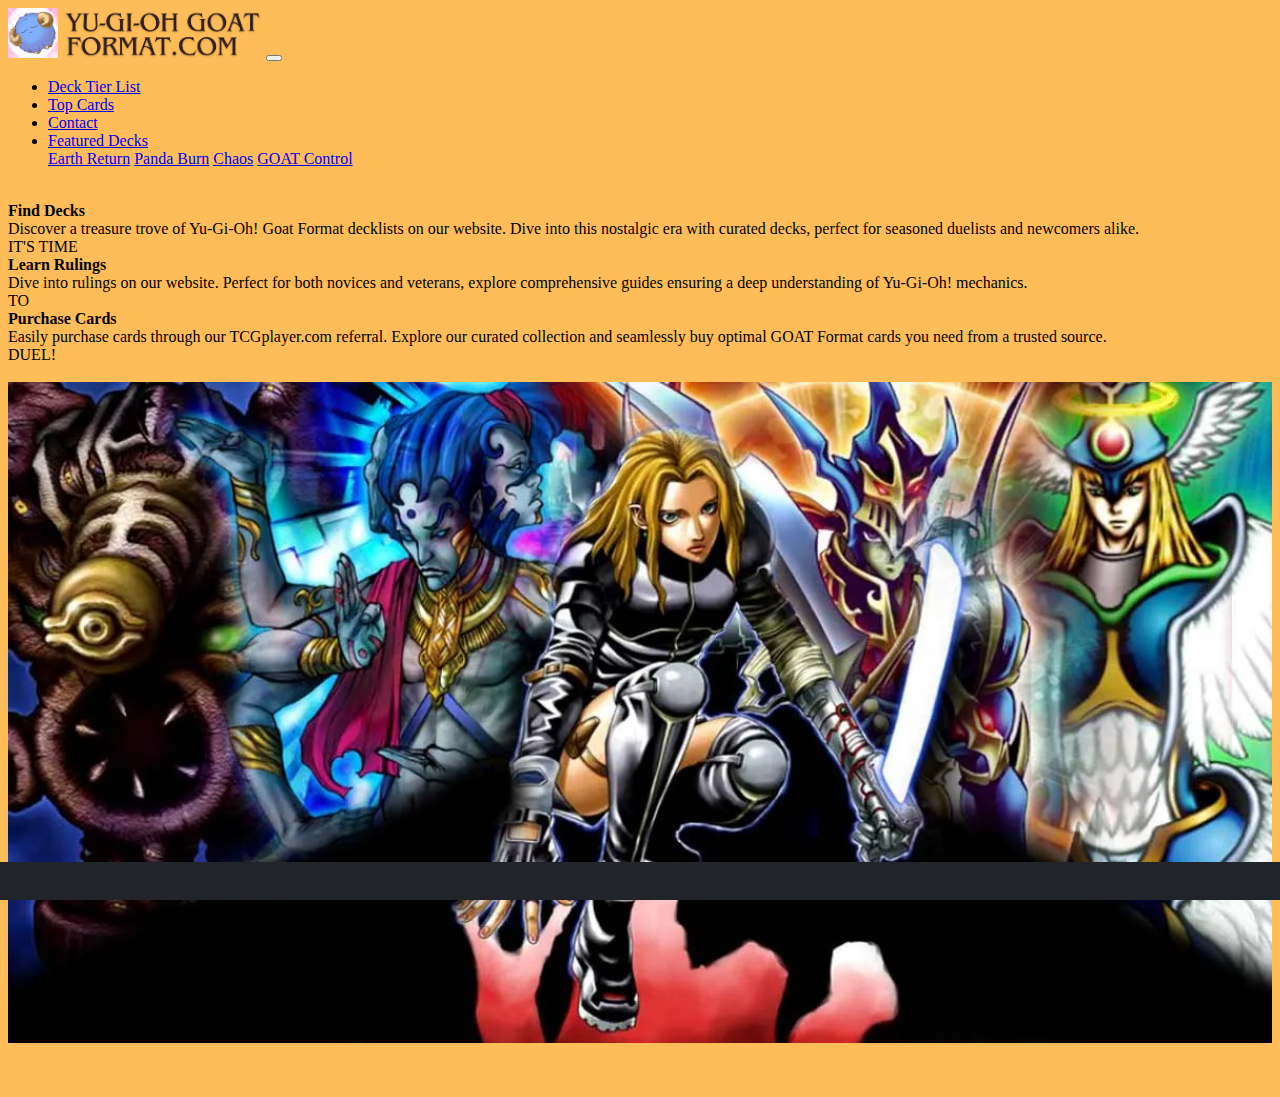
<file: index.html>
<!DOCTYPE html>
<html lang="en">
   <head>
      <meta charset="UTF-8">
      <title>Yu-Gi-Oh GOAT Format</title>
      <!-- CSS only -->
      <link href="https://cdn.jsdelivr.net/npm/bootstrap@5.0.2/dist/css/bootstrap.min.css"
         rel="stylesheet"
         integrity="sha384-EVSTQN3/azprG1Anm3QDgpJLIm9Nao0Yz1ztcQTwFspd3yD65VohhpuuCOmLASjC"
         crossorigin="anonymous">
      <link href="css/main.css" rel="stylesheet">
   </head>
   <body>
      <div class="container-fluid">
         <div class="row">
            <nav class="navbar navbar-expand-md justify-content-start bg-dark navbar-dark col-12">
               <!-- Brand -->
               <a class="navbar-brand" href="./index.html"><img src="./images/scapegoat.png" alt="Site Logo" width="50" height="50"></a>
               <a class="navbar-brand" href="./index.html"><img src="./images/yugiohlogo.png" alt="Name Logo" width="200" height="50"></a>
               <!-- Responsive Button for the smaller menu -->
               <button class="navbar-toggler" type="button"
                  data-bs-toggle="collapse" data-bs-target="#collapsibleNavbar">
               <span class="navbar-toggler-icon"></span>
               </button>
               <div class="collapse navbar-collapse" id="collapsibleNavbar">
                  <ul class="navbar-nav">
                     <!-- Links -->
                     <li class="nav-item">
                        <a class="nav-link" href="./tierlist.html">Deck Tier List</a>
                     </li>
                     <li class="nav-item">
                        <a class="nav-link" href="./topcards.html">Top Cards</a>
                     </li>
                     <li class="nav-item">
                        <a class="nav-link" href="./contact.html">Contact</a>
                     </li>
                     <!-- Dropdown -->
                     <li class="nav-item dropdown">
                        <a class="nav-link dropdown-toggle" href="#" id="navbardrop"
                           data-bs-toggle="dropdown" role="button" aria-expanded="false">
                        Featured Decks
                        </a>
                        <div class="dropdown-menu">
                           <a class="dropdown-item" href="./earthreturn.html">Earth Return</a>
                           <a class="dropdown-item" href="./pandaburn.html">Panda Burn</a>
                           <a class="dropdown-item" href="./chaos.html">Chaos</a>
                           <a class="dropdown-item" href="./goatcontrol.html">GOAT Control</a>
                        </div>
                     </li>
                  </ul>
               </div>
            </nav>
            <div><br></div>
            <!-- Bootstrap cards -->
            <div class="row">
               <div class="col-sm-4">
                  <div class="card bg-primary text-white">
                     <div class="card-header"><strong>Find Decks</strong></div>
                     <div class="card-body">Discover a treasure trove of Yu-Gi-Oh! Goat Format decklists on 
                        our website. Dive into this nostalgic era with curated decks, perfect for seasoned 
                        duelists and newcomers alike.
                     </div>
                     <div class="card-footer">IT'S TIME</div>
                  </div>
               </div>
               <div class="col-sm-4">
                  <div class="card bg-primary text-white">
                     <div class="card-header"><strong>Learn Rulings</strong></div>
                     <div class="card-body">Dive into rulings on our website. Perfect for both 
                        novices and veterans, explore comprehensive guides ensuring a deep understanding 
                        of Yu-Gi-Oh! mechanics.
                     </div>
                     <div class="card-footer">TO</div>
                  </div>
               </div>
               <div class="col-sm-4">
                  <div class="card bg-primary text-white">
                     <div class="card-header"><strong>Purchase Cards</strong></div>
                     <div class="card-body">Easily purchase cards through our TCGplayer.com referral. Explore 
                        our curated collection and seamlessly buy optimal GOAT Format cards you need 
                        from a trusted source.
                     </div>
                     <div class="card-footer">DUEL!</div>
                  </div>
               </div>
            </div>
            <div><br></div>
            <!-- Jumbotron image -->
            <div class="row last-content-element">
               <div class="col-12">
                  <img src="images/banner.webp" alt="Banner of GOAT monsters" style="width: 100%;">
               </div>
            </div>
         </div>
         <!-- Footer -->
         <footer class="footer page-footer font-small">
            <div class="container">
               <div class="row">
                  <span class="text-muted">&copy; Jake DeMonaco, 2024 |  Terms Of Use  |  Privacy Statement</span>
               </div>
            </div>
         </footer>
      </div>
      <!-- Javascript Bundle with Popper -->
      <script src="https://cdn.jsdelivr.net/npm/bootstrap@5.0.2/dist/js/bootstrap.bundle.min.js"
         integrity="sha384-MrcW6ZMFYlzcLA8Nl+NtUVF0sA7MsXsP1UyJoMp4YLEuNSfAP+JcXn/tWtIaxVXM"
         crossorigin="anonymous"></script>
   </body>
</html>
<!-- DEVELOPER Jake DeMonaco, IS117-004, Spring 2024 -->
</file>
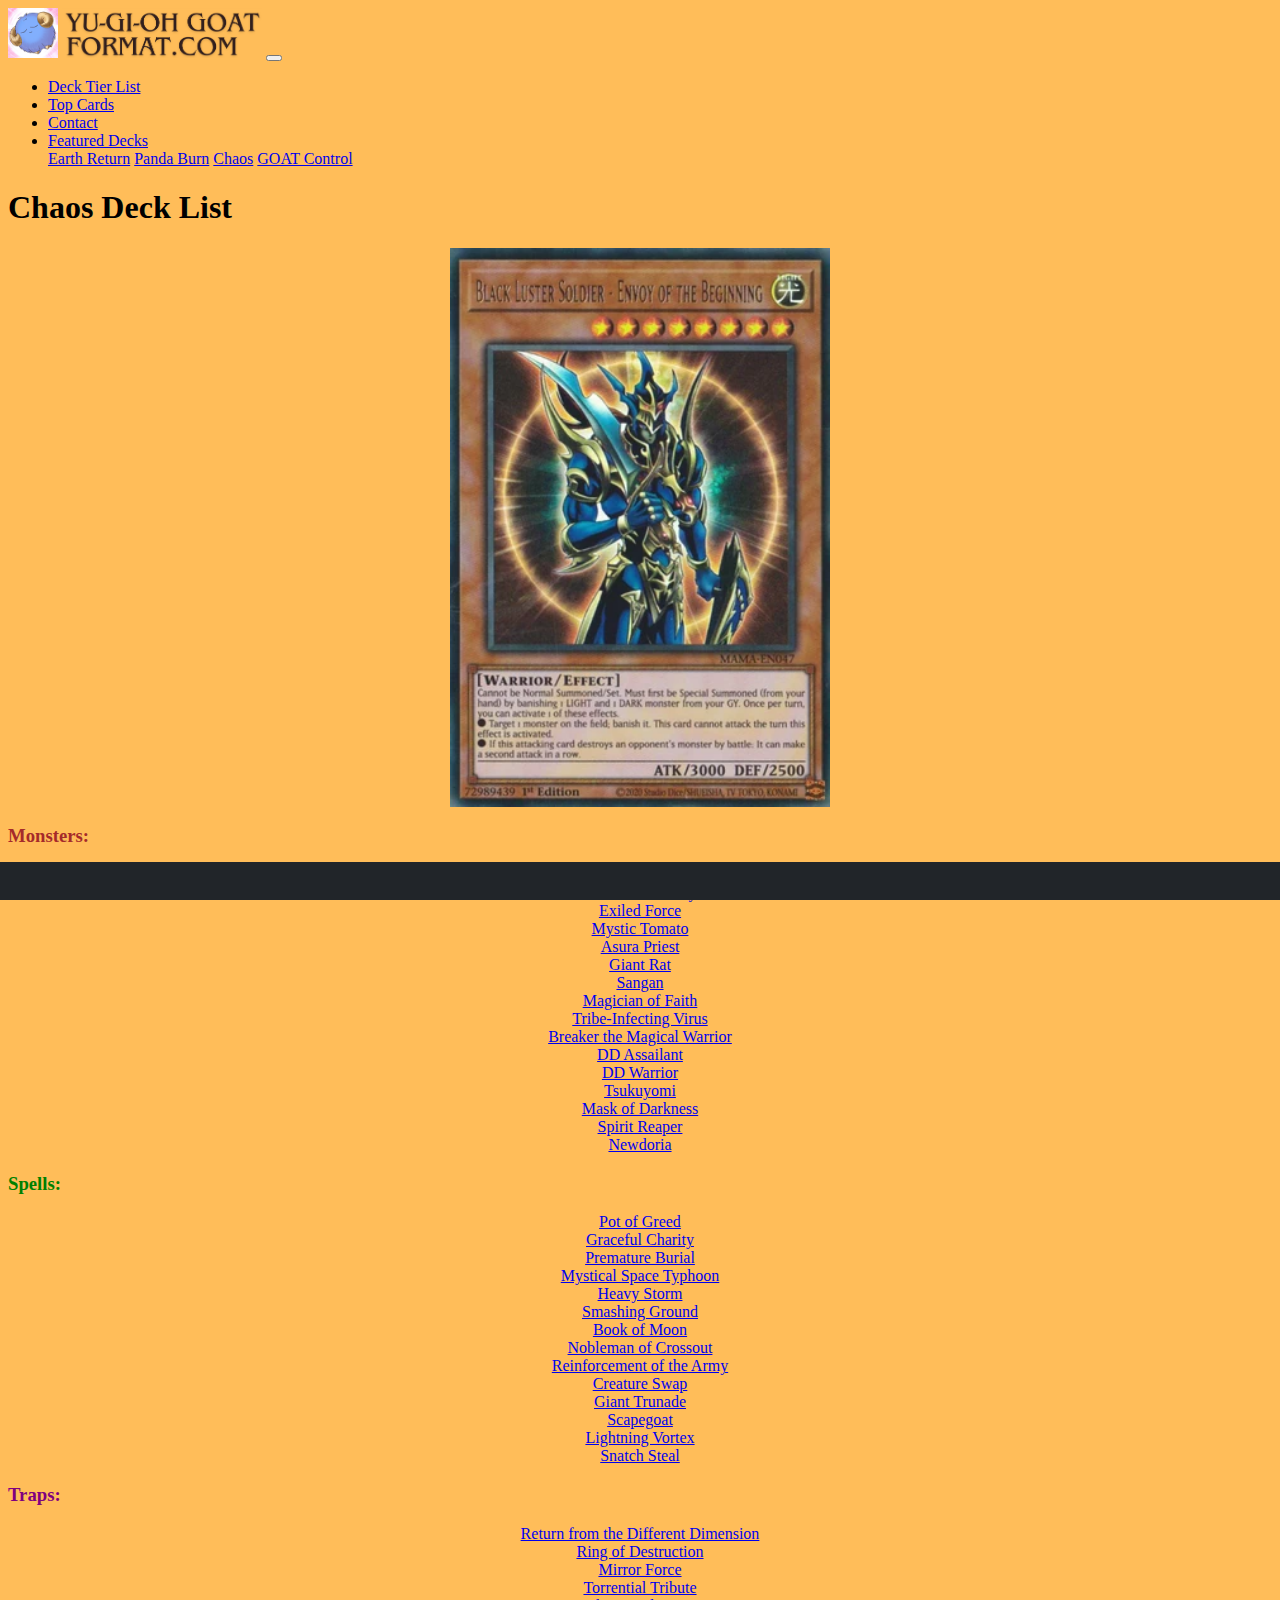
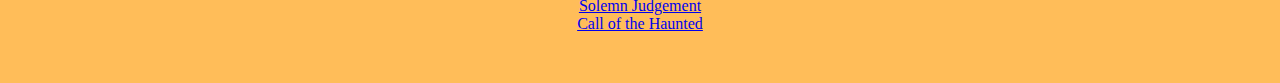
<file: chaos.html>
<!DOCTYPE html>
<html lang="en">
   <head>
      <meta charset="UTF-8">
      <title>Yu-Gi-Oh GOAT Format</title>
      <!-- CSS only -->
      <link href="https://cdn.jsdelivr.net/npm/bootstrap@5.0.2/dist/css/bootstrap.min.css"
         rel="stylesheet"
         integrity="sha384-EVSTQN3/azprG1Anm3QDgpJLIm9Nao0Yz1ztcQTwFspd3yD65VohhpuuCOmLASjC"
         crossorigin="anonymous">
      <link href="css/main.css" rel="stylesheet">
   </head>
   <body>
      <div class="container-fluid">
      <div class="row">
         <nav class="navbar navbar-expand-md justify-content-start bg-dark navbar-dark col-12">
            <!-- Brand -->
            <a class="navbar-brand" href="./index.html"><img src="./images/scapegoat.png" alt="Site Logo" width="50" height="50"></a>
            <a class="navbar-brand" href="./index.html"><img src="./images/yugiohlogo.png" alt="Name Logo" width="200" height="50"></a>
            <!-- Responsive Button for the smaller menu -->
            <button class="navbar-toggler" type="button"
               data-bs-toggle="collapse" data-bs-target="#collapsibleNavbar">
            <span class="navbar-toggler-icon"></span>
            </button>
            <div class="collapse navbar-collapse" id="collapsibleNavbar">
               <ul class="navbar-nav">
                  <!-- Links -->
                  <li class="nav-item">
                     <a class="nav-link" href="./tierlist.html">Deck Tier List</a>
                  </li>
                  <li class="nav-item">
                     <a class="nav-link" href="./topcards.html">Top Cards</a>
                  </li>
                  <li class="nav-item">
                     <a class="nav-link" href="./contact.html">Contact</a>
                  </li>
                  <!-- Dropdown -->
                  <li class="nav-item dropdown">
                     <a class="nav-link dropdown-toggle" href="#" id="navbardrop"
                        data-bs-toggle="dropdown" role="button" aria-expanded="false">
                     Featured Decks
                     </a>
                     <div class="dropdown-menu">
                        <a class="dropdown-item" href="./earthreturn.html">Earth Return</a>
                        <a class="dropdown-item" href="./pandaburn.html">Panda Burn</a>
                        <a class="dropdown-item" href="./chaos.html">Chaos</a>
                        <a class="dropdown-item" href="./goatcontrol.html">GOAT Control</a>
                     </div>
                  </li>
               </ul>
            </div>
         </nav>
         <div class="col-sm-12  text-center">
            <h1></h1>
         </div>
         <div class="col-sm-12  text-center">
            <h1>Chaos Deck List</h1>
         </div>
         <div class="col-12 text-center">
            <img src="images/bls.webp" alt="BLS Card" style="width: 30%; display: block; margin: 0 auto;">
         </div>
         <div class="container">
            <div class="row">
               <div class="col-md-12 text-center">
                  <h3 class="monsters">Monsters:</h3>
                  <ul class="centered-list no-bullets">
                  <li><a href="https://www.tcgplayer.com/search/yugioh/product?productLineName=yugioh&productName=Cyber+Jar">Cyber Jar</a></li>
                  <li><a href="https://www.tcgplayer.com/search/yugioh/product?productLineName=yugioh&productName=D.D.+Warrior+Lady">DD Warrior Lady</a></li>
                  <li><a href="https://www.tcgplayer.com/search/yugioh/product?productLineName=yugioh&productName=Exiled+Force">Exiled Force</a></li>
                  <li><a href="https://www.tcgplayer.com/search/yugioh/product?productLineName=yugioh&productName=Mystic+Tomato">Mystic Tomato</a></li>
                  <li><a href="https://www.tcgplayer.com/search/yugioh/product?productLineName=yugioh&productName=Asura+Priest">Asura Priest</a></li>
                  <li><a href="https://www.tcgplayer.com/search/yugioh/product?productLineName=yugioh&productName=Giant+Rat">Giant Rat</a></li>
                  <li><a href="https://www.tcgplayer.com/search/yugioh/product?productLineName=yugioh&productName=Sangan">Sangan</a></li>
                  <li><a href="https://www.tcgplayer.com/search/yugioh/product?productLineName=yugioh&productName=Magician+of+Faith">Magician of Faith</a></li>
                  <li><a href="https://www.tcgplayer.com/search/yugioh/product?productLineName=yugioh&productName=TribeInfecting+Virus">Tribe-Infecting Virus</a></li>
                  <li><a href="https://www.tcgplayer.com/search/yugioh/product?productLineName=yugioh&productName=Breaker+the+Magical+Warrior">Breaker the Magical Warrior</a></li>
                  <li><a href="https://www.tcgplayer.com/search/yugioh/product?productLineName=yugioh&productName=D.D.+Assailant">DD Assailant</a></li>
                  <li><a href="https://www.tcgplayer.com/search/yugioh/product?productLineName=yugioh&productName=D.D.+Warrior">DD Warrior</a></li>
                  <li><a href="https://www.tcgplayer.com/search/yugioh/product?productLineName=yugioh&productName=Tsukuyomi">Tsukuyomi</a></li>
                  <li><a href="https://www.tcgplayer.com/search/yugioh/product?productLineName=yugioh&productName=Mask+of+Darkness">Mask of Darkness</a></li>
                  <li><a href="https://www.tcgplayer.com/search/yugioh/product?productLineName=yugioh&productName=Spirit+Reaper">Spirit Reaper</a></li>
                  <li><a href="https://www.tcgplayer.com/search/yugioh/product?productLineName=yugioh&productName=Newdoria">Newdoria</a></li>
               </div>
            </div>
            <div class="row">
               <div class="col-md-12 text-center">
                  <h3 class="spells">Spells:</h3>
                  <ul class="centered-list no-bullets">
                     <li><a href="https://www.tcgplayer.com/search/yugioh/product?productLineName=yugioh&productName=Pot+of+Greed">Pot of Greed</a></li>
                     <li><a href="https://www.tcgplayer.com/search/yugioh/product?productLineName=yugioh&productName=Graceful+Charity">Graceful Charity</a></li>
                     <li><a href="https://www.tcgplayer.com/search/yugioh/product?productLineName=yugioh&productName=Premature+Burial">Premature Burial</a></li>
                     <li><a href="https://www.tcgplayer.com/search/yugioh/product?productLineName=yugioh&productName=Mystical+Space+Typhoon">Mystical Space Typhoon</a></li>
                     <li><a href="https://www.tcgplayer.com/search/yugioh/product?productLineName=yugioh&productName=Heavy+Storm">Heavy Storm</a></li>
                     <li><a href="https://www.tcgplayer.com/search/yugioh/product?productLineName=yugioh&productName=Smashing+Ground">Smashing Ground</a></li>
                     <li><a href="https://www.tcgplayer.com/search/yugioh/product?productLineName=yugioh&productName=Book+of+Moon">Book of Moon</a></li>
                     <li><a href="https://www.tcgplayer.com/search/yugioh/product?productLineName=yugioh&productName=Nobleman+of+Crossout">Nobleman of Crossout</a></li>
                     <li><a href="https://www.tcgplayer.com/search/yugioh/product?productLineName=yugioh&productName=Reinforcement+of+the+Army">Reinforcement of the Army</a></li>
                     <li><a href="https://www.tcgplayer.com/search/yugioh/product?productLineName=yugioh&productName=Creature+Swap">Creature Swap</a></li>
                     <li><a href="https://www.tcgplayer.com/search/yugioh/product?productLineName=yugioh&productName=Giant+Trunade">Giant Trunade</a></li>
                     <li><a href="https://www.tcgplayer.com/search/yugioh/product?productLineName=yugioh&productName=Scapegoat">Scapegoat</a></li>
                     <li><a href="https://www.tcgplayer.com/search/yugioh/product?productLineName=yugioh&productName=Lightning+Vortex">Lightning Vortex</a></li>
                     <li><a href="https://www.tcgplayer.com/search/yugioh/product?productLineName=yugioh&productName=Snatch+Steal">Snatch Steal</a></li>
                  </ul>
               </div>
            </div>
            <div class="row last-content-element">
               <div class="col-md-12 text-center">
                  <h3 class="traps">Traps:</h3>
                  <ul class="centered-list no-bullets">
                     <li><a href="https://www.tcgplayer.com/search/yugioh/product?productLineName=yugioh&productName=Return+from+the+Different+Dimension">Return from the Different Dimension</a></li>
                     <li><a href="https://www.tcgplayer.com/search/yugioh/product?productLineName=yugioh&productName=Ring+of+Destruction">Ring of Destruction</a></li>
                     <li><a href="https://www.tcgplayer.com/search/yugioh/product?productLineName=yugioh&productName=Mirror+Force">Mirror Force</a></li>
                     <li><a href="https://www.tcgplayer.com/search/yugioh/product?productLineName=yugioh&productName=Torrential+Tribute">Torrential Tribute</a></li>
                     <li><a href="https://www.tcgplayer.com/search/all/product?q=solemn+judgement">Solemn Judgement</a></li>
                     <li><a href="https://www.tcgplayer.com/search/yugioh/product?productLineName=yugioh&productName=Call+of+the+Haunted">Call of the Haunted</a></li>
                  </ul>
               </div>
            </div>
         </div>
         <footer class="footer page-footer font-small ">
            <div class="container">
               <div class="row">
                  <span class="text-muted">&copy; Jake DeMonaco, 2024 |  Terms Of Use  |  Privacy Statement</span>
               </div>
            </div>
         </footer>
      </div>
      <!-- Javascript Bundle with Popper -->
      <script src="https://cdn.jsdelivr.net/npm/bootstrap@5.0.2/dist/js/bootstrap.bundle.min.js"
         integrity="sha384-MrcW6ZMFYlzcLA8Nl+NtUVF0sA7MsXsP1UyJoMp4YLEuNSfAP+JcXn/tWtIaxVXM"
         crossorigin="anonymous"></script>
   </body>
</html>
<!-- DEVELOPER Jake DeMonaco, IS117-004, Spring 2024 -->
</file>
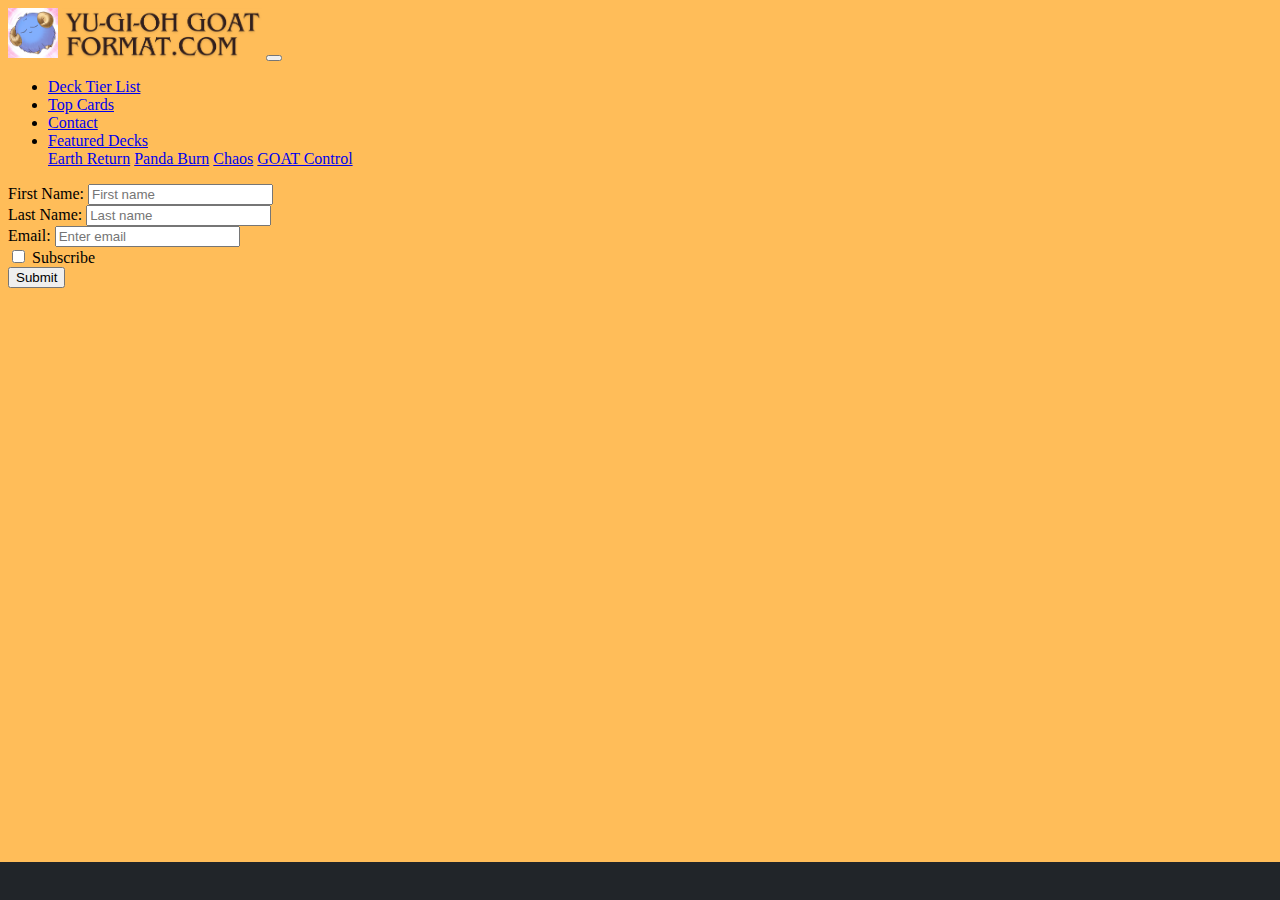
<file: contact.html>
<!DOCTYPE html>
<html lang="en">
   <head>
      <meta charset="UTF-8">
      <title>My First Bootstrap Page</title>
      <!-- CSS only -->
      <link href="https://cdn.jsdelivr.net/npm/bootstrap@5.0.2/dist/css/bootstrap.min.css"
         rel="stylesheet"
         integrity="sha384-EVSTQN3/azprG1Anm3QDgpJLIm9Nao0Yz1ztcQTwFspd3yD65VohhpuuCOmLASjC"
         crossorigin="anonymous">
      <link href="css/main.css" rel="stylesheet">
   </head>
   <body>
      <div class="container-fluid">
      <div class="row">
         <nav class="navbar navbar-expand-md justify-content-start bg-dark navbar-dark col-12">
            <!-- Brand -->
            <a class="navbar-brand" href="./index.html"><img src="./images/scapegoat.png" alt="Site Logo" width="50" height="50"></a>
            <a class="navbar-brand" href="./index.html"><img src="./images/yugiohlogo.png" alt="Name Logo" width="200" height="50"></a>
            <!-- Responsive Button for the smaller menu -->
            <button class="navbar-toggler" type="button"
               data-bs-toggle="collapse" data-bs-target="#collapsibleNavbar">
            <span class="navbar-toggler-icon"></span>
            </button>
            <div class="collapse navbar-collapse" id="collapsibleNavbar">
               <ul class="navbar-nav">
                  <!-- Links -->
                  <li class="nav-item">
                     <a class="nav-link" href="./tierlist.html">Deck Tier List</a>
                  </li>
                  <li class="nav-item">
                     <a class="nav-link" href="./topcards.html">Top Cards</a>
                  </li>
                  <li class="nav-item">
                     <a class="nav-link" href="./contact.html">Contact</a>
                  </li>
                  <!-- Dropdown -->
                  <li class="nav-item dropdown">
                     <a class="nav-link dropdown-toggle" href="#" id="navbardrop"
                        data-bs-toggle="dropdown" role="button" aria-expanded="false">
                     Featured Decks
                     </a>
                     <div class="dropdown-menu">
                        <a class="dropdown-item" href="./earthreturn.html">Earth Return</a>
                        <a class="dropdown-item" href="./pandaburn.html">Panda Burn</a>
                        <a class="dropdown-item" href="./chaos.html">Chaos</a>
                        <a class="dropdown-item" href="./goatcontrol.html">GOAT Control</a>
                     </div>
                  </li>
               </ul>
            </div>
         </nav>
         <div class="container">
            <div class="row">
               <form action="">
                  <div class="form-group">
                     <label for="firstname">First Name:</label>
                     <input type="text" class="form-control" id="firstname"
                        placeholder="First name" name="firstname">
                  </div>
                  <div class="form-group">
                     <label for="lastname">Last Name:</label>
                     <input type="text" class="form-control" id="lastname"
                        placeholder="Last name" name="lastname">
                  </div>
                  <div class="form-group">
                     <label for="email">Email:</label>
                     <input type="email" class="form-control" id="email"
                        placeholder="Enter email" name="email">
                  </div>
                  <div class="form-group form-check">
                     <label class="form-check-label">
                     <input class="form-check-input"
                        type="checkbox" name="subscribe"> Subscribe
                     </label>
                  </div>
                  <button type="submit" class="btn btn-primary">Submit</button>
               </form>
               </row>
            </div>
         </div>
         <footer class="footer page-footer font-small ">
            <div class="container">
               <div class="row">
                  <span class="text-muted">&copy; Jake DeMonaco, 2024 |  Terms Of Use  |  Privacy Statement</span>
               </div>
            </div>
         </footer>
      </div>
      <!-- Javascript Bundle with Popper -->
      <script src="https://cdn.jsdelivr.net/npm/bootstrap@5.0.2/dist/js/bootstrap.bundle.min.js"
         integrity="sha384-MrcW6ZMFYlzcLA8Nl+NtUVF0sA7MsXsP1UyJoMp4YLEuNSfAP+JcXn/tWtIaxVXM"
         crossorigin="anonymous"></script>
   </body>
</html>
<!-- DEVELOPER Jake DeMonaco, IS117-004, Spring 2024 -->
</file>
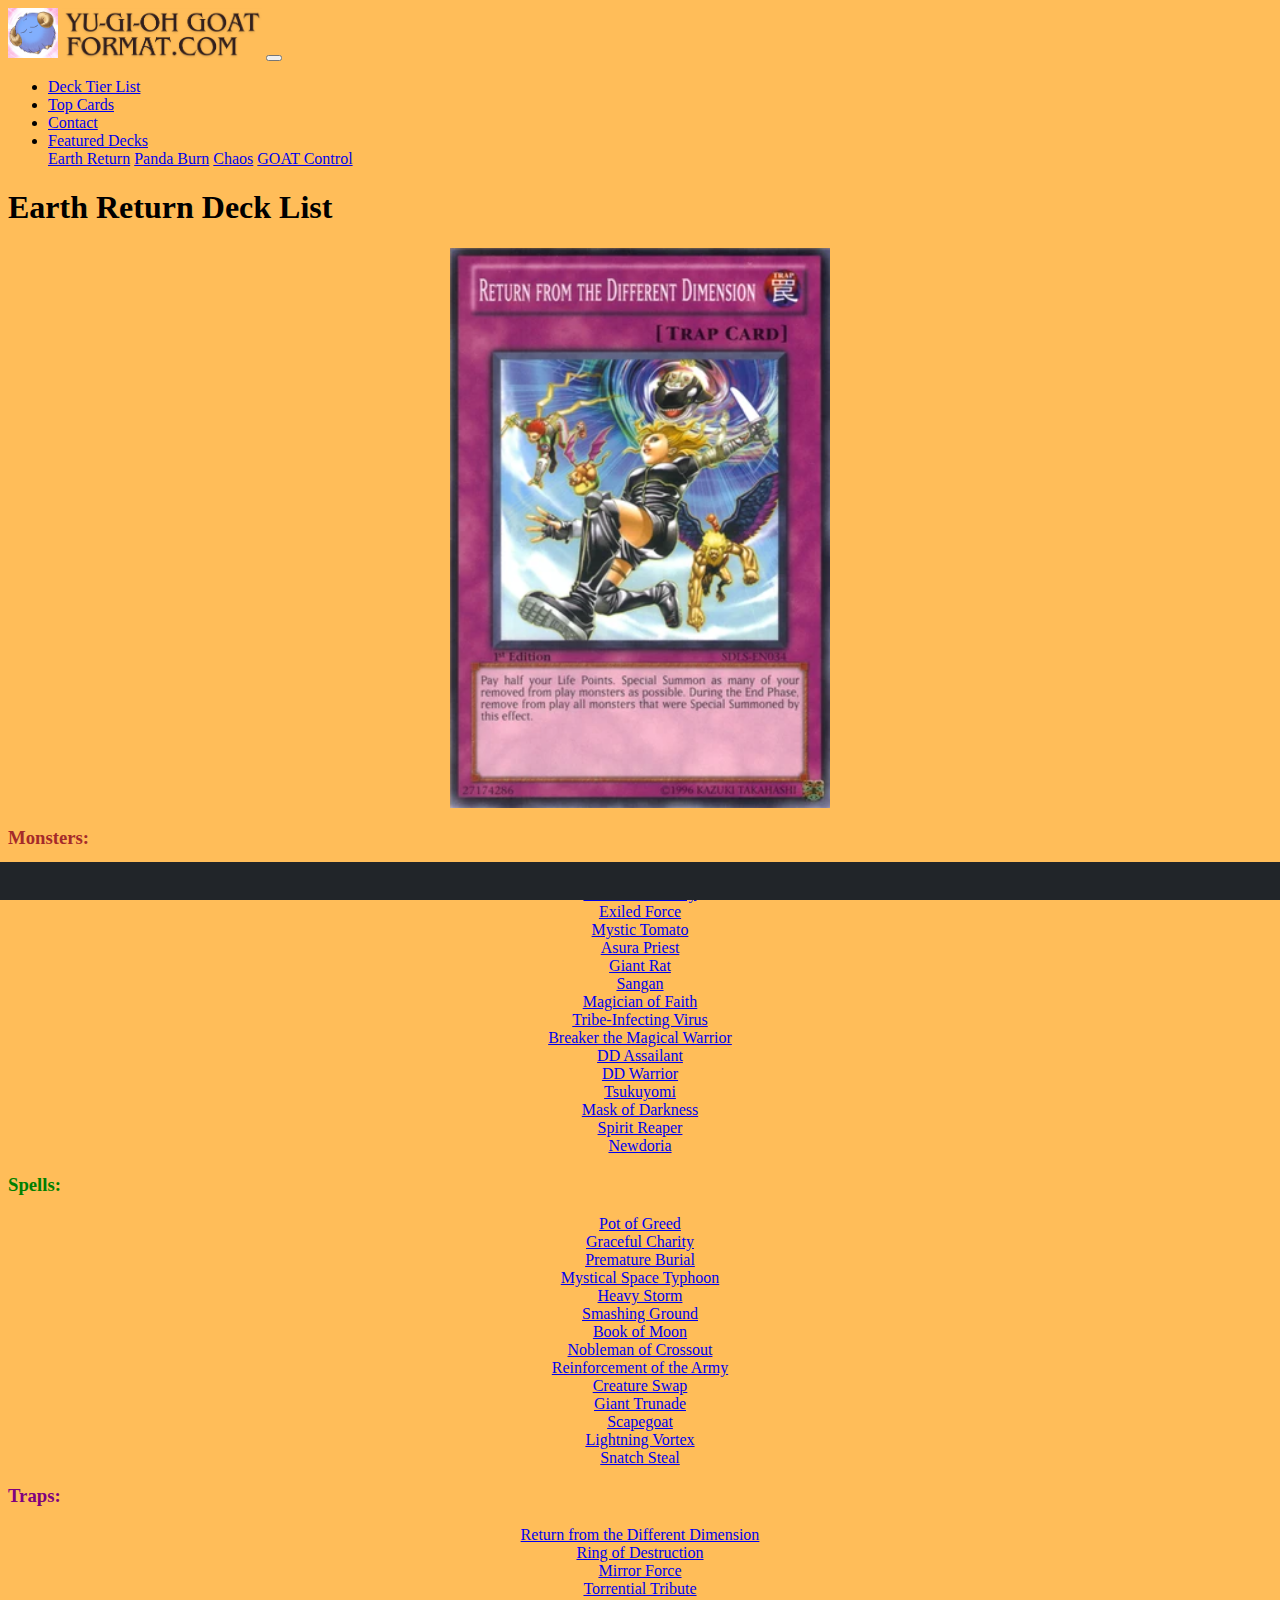
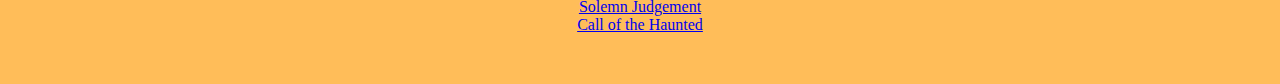
<file: earthreturn.html>
<!DOCTYPE html>
<html lang="en">
   <head>
      <meta charset="UTF-8">
      <title>Yu-Gi-Oh GOAT Format</title>
      <!-- CSS only -->
      <link href="https://cdn.jsdelivr.net/npm/bootstrap@5.0.2/dist/css/bootstrap.min.css"
         rel="stylesheet"
         integrity="sha384-EVSTQN3/azprG1Anm3QDgpJLIm9Nao0Yz1ztcQTwFspd3yD65VohhpuuCOmLASjC"
         crossorigin="anonymous">
      <link href="css/main.css" rel="stylesheet">
   </head>
   <body>
      <div class="container-fluid">
      <div class="row">
         <nav class="navbar navbar-expand-md justify-content-start bg-dark navbar-dark col-12">
            <!-- Brand -->
            <a class="navbar-brand" href="./index.html"><img src="./images/scapegoat.png" alt="Site Logo" width="50" height="50"></a>
            <a class="navbar-brand" href="./index.html"><img src="./images/yugiohlogo.png" alt="Name Logo" width="200" height="50"></a>
            <!-- Responsive Button for the smaller menu -->
            <button class="navbar-toggler" type="button"
               data-bs-toggle="collapse" data-bs-target="#collapsibleNavbar">
            <span class="navbar-toggler-icon"></span>
            </button>
            <div class="collapse navbar-collapse" id="collapsibleNavbar">
               <ul class="navbar-nav">
                  <!-- Links -->
                  <li class="nav-item">
                     <a class="nav-link" href="./tierlist.html">Deck Tier List</a>
                  </li>
                  <li class="nav-item">
                     <a class="nav-link" href="./topcards.html">Top Cards</a>
                  </li>
                  <li class="nav-item">
                     <a class="nav-link" href="./contact.html">Contact</a>
                  </li>
                  <!-- Dropdown -->
                  <li class="nav-item dropdown">
                     <a class="nav-link dropdown-toggle" href="#" id="navbardrop"
                        data-bs-toggle="dropdown" role="button" aria-expanded="false">
                     Featured Decks
                     </a>
                     <div class="dropdown-menu">
                        <a class="dropdown-item" href="./earthreturn.html">Earth Return</a>
                        <a class="dropdown-item" href="./pandaburn.html">Panda Burn</a>
                        <a class="dropdown-item" href="./chaos.html">Chaos</a>
                        <a class="dropdown-item" href="./goatcontrol.html">GOAT Control</a>
                     </div>
                  </li>
               </ul>
            </div>
         </nav>
         <div class="col-sm-12  text-center">
            <h1></h1>
         </div>
         <div class="col-sm-12  text-center">
            <h1>Earth Return Deck List</h1>
         </div>
         <div class="col-12 text-center">
            <img src="images/return.webp" alt="Return Card" style="width: 30%; display: block; margin: 0 auto;">
         </div>
         <div class="container">
            <div class="row">
               <div class="col-md-12 text-center">
                  <h3 class="monsters">Monsters:</h3>
                  <ul class="centered-list no-bullets">
                  <li><a href="https://www.tcgplayer.com/search/yugioh/product?productLineName=yugioh&productName=Cyber+Jar">Cyber Jar</a></li>
                  <li><a href="https://www.tcgplayer.com/search/yugioh/product?productLineName=yugioh&productName=D.D.+Warrior+Lady">DD Warrior Lady</a></li>
                  <li><a href="https://www.tcgplayer.com/search/yugioh/product?productLineName=yugioh&productName=Exiled+Force">Exiled Force</a></li>
                  <li><a href="https://www.tcgplayer.com/search/yugioh/product?productLineName=yugioh&productName=Mystic+Tomato">Mystic Tomato</a></li>
                  <li><a href="https://www.tcgplayer.com/search/yugioh/product?productLineName=yugioh&productName=Asura+Priest">Asura Priest</a></li>
                  <li><a href="https://www.tcgplayer.com/search/yugioh/product?productLineName=yugioh&productName=Giant+Rat">Giant Rat</a></li>
                  <li><a href="https://www.tcgplayer.com/search/yugioh/product?productLineName=yugioh&productName=Sangan">Sangan</a></li>
                  <li><a href="https://www.tcgplayer.com/search/yugioh/product?productLineName=yugioh&productName=Magician+of+Faith">Magician of Faith</a></li>
                  <li><a href="https://www.tcgplayer.com/search/yugioh/product?productLineName=yugioh&productName=TribeInfecting+Virus">Tribe-Infecting Virus</a></li>
                  <li><a href="https://www.tcgplayer.com/search/yugioh/product?productLineName=yugioh&productName=Breaker+the+Magical+Warrior">Breaker the Magical Warrior</a></li>
                  <li><a href="https://www.tcgplayer.com/search/yugioh/product?productLineName=yugioh&productName=D.D.+Assailant">DD Assailant</a></li>
                  <li><a href="https://www.tcgplayer.com/search/yugioh/product?productLineName=yugioh&productName=D.D.+Warrior">DD Warrior</a></li>
                  <li><a href="https://www.tcgplayer.com/search/yugioh/product?productLineName=yugioh&productName=Tsukuyomi">Tsukuyomi</a></li>
                  <li><a href="https://www.tcgplayer.com/search/yugioh/product?productLineName=yugioh&productName=Mask+of+Darkness">Mask of Darkness</a></li>
                  <li><a href="https://www.tcgplayer.com/search/yugioh/product?productLineName=yugioh&productName=Spirit+Reaper">Spirit Reaper</a></li>
                  <li><a href="https://www.tcgplayer.com/search/yugioh/product?productLineName=yugioh&productName=Newdoria">Newdoria</a></li>
               </div>
            </div>
            <div class="row">
               <div class="col-md-12 text-center">
                  <h3 class="spells">Spells:</h3>
                  <ul class="centered-list no-bullets">
                     <li><a href="https://www.tcgplayer.com/search/yugioh/product?productLineName=yugioh&productName=Pot+of+Greed">Pot of Greed</a></li>
                     <li><a href="https://www.tcgplayer.com/search/yugioh/product?productLineName=yugioh&productName=Graceful+Charity">Graceful Charity</a></li>
                     <li><a href="https://www.tcgplayer.com/search/yugioh/product?productLineName=yugioh&productName=Premature+Burial">Premature Burial</a></li>
                     <li><a href="https://www.tcgplayer.com/search/yugioh/product?productLineName=yugioh&productName=Mystical+Space+Typhoon">Mystical Space Typhoon</a></li>
                     <li><a href="https://www.tcgplayer.com/search/yugioh/product?productLineName=yugioh&productName=Heavy+Storm">Heavy Storm</a></li>
                     <li><a href="https://www.tcgplayer.com/search/yugioh/product?productLineName=yugioh&productName=Smashing+Ground">Smashing Ground</a></li>
                     <li><a href="https://www.tcgplayer.com/search/yugioh/product?productLineName=yugioh&productName=Book+of+Moon">Book of Moon</a></li>
                     <li><a href="https://www.tcgplayer.com/search/yugioh/product?productLineName=yugioh&productName=Nobleman+of+Crossout">Nobleman of Crossout</a></li>
                     <li><a href="https://www.tcgplayer.com/search/yugioh/product?productLineName=yugioh&productName=Reinforcement+of+the+Army">Reinforcement of the Army</a></li>
                     <li><a href="https://www.tcgplayer.com/search/yugioh/product?productLineName=yugioh&productName=Creature+Swap">Creature Swap</a></li>
                     <li><a href="https://www.tcgplayer.com/search/yugioh/product?productLineName=yugioh&productName=Giant+Trunade">Giant Trunade</a></li>
                     <li><a href="https://www.tcgplayer.com/search/yugioh/product?productLineName=yugioh&productName=Scapegoat">Scapegoat</a></li>
                     <li><a href="https://www.tcgplayer.com/search/yugioh/product?productLineName=yugioh&productName=Lightning+Vortex">Lightning Vortex</a></li>
                     <li><a href="https://www.tcgplayer.com/search/yugioh/product?productLineName=yugioh&productName=Snatch+Steal">Snatch Steal</a></li>
                  </ul>
               </div>
            </div>
            <div class="row last-content-element">
               <div class="col-md-12 text-center">
                  <h3 class="traps">Traps:</h3>
                  <ul class="centered-list no-bullets">
                     <li><a href="https://www.tcgplayer.com/search/yugioh/product?productLineName=yugioh&productName=Return+from+the+Different+Dimension">Return from the Different Dimension</a></li>
                     <li><a href="https://www.tcgplayer.com/search/yugioh/product?productLineName=yugioh&productName=Ring+of+Destruction">Ring of Destruction</a></li>
                     <li><a href="https://www.tcgplayer.com/search/yugioh/product?productLineName=yugioh&productName=Mirror+Force">Mirror Force</a></li>
                     <li><a href="https://www.tcgplayer.com/search/yugioh/product?productLineName=yugioh&productName=Torrential+Tribute">Torrential Tribute</a></li>
                     <li><a href="https://www.tcgplayer.com/search/all/product?q=solemn+judgement">Solemn Judgement</a></li>
                     <li><a href="https://www.tcgplayer.com/search/yugioh/product?productLineName=yugioh&productName=Call+of+the+Haunted">Call of the Haunted</a></li>
                  </ul>
               </div>
            </div>
         </div>
         <footer class="footer page-footer font-small ">
            <div class="container">
               <div class="row">
                  <span class="text-muted">&copy; Jake DeMonaco, 2024 |  Terms Of Use  |  Privacy Statement</span>
               </div>
            </div>
         </footer>
      </div>
      <!-- Javascript Bundle with Popper -->
      <script src="https://cdn.jsdelivr.net/npm/bootstrap@5.0.2/dist/js/bootstrap.bundle.min.js"
         integrity="sha384-MrcW6ZMFYlzcLA8Nl+NtUVF0sA7MsXsP1UyJoMp4YLEuNSfAP+JcXn/tWtIaxVXM"
         crossorigin="anonymous"></script>
   </body>
</html>
<!-- DEVELOPER Jake DeMonaco, IS117-004, Spring 2024 -->
</file>
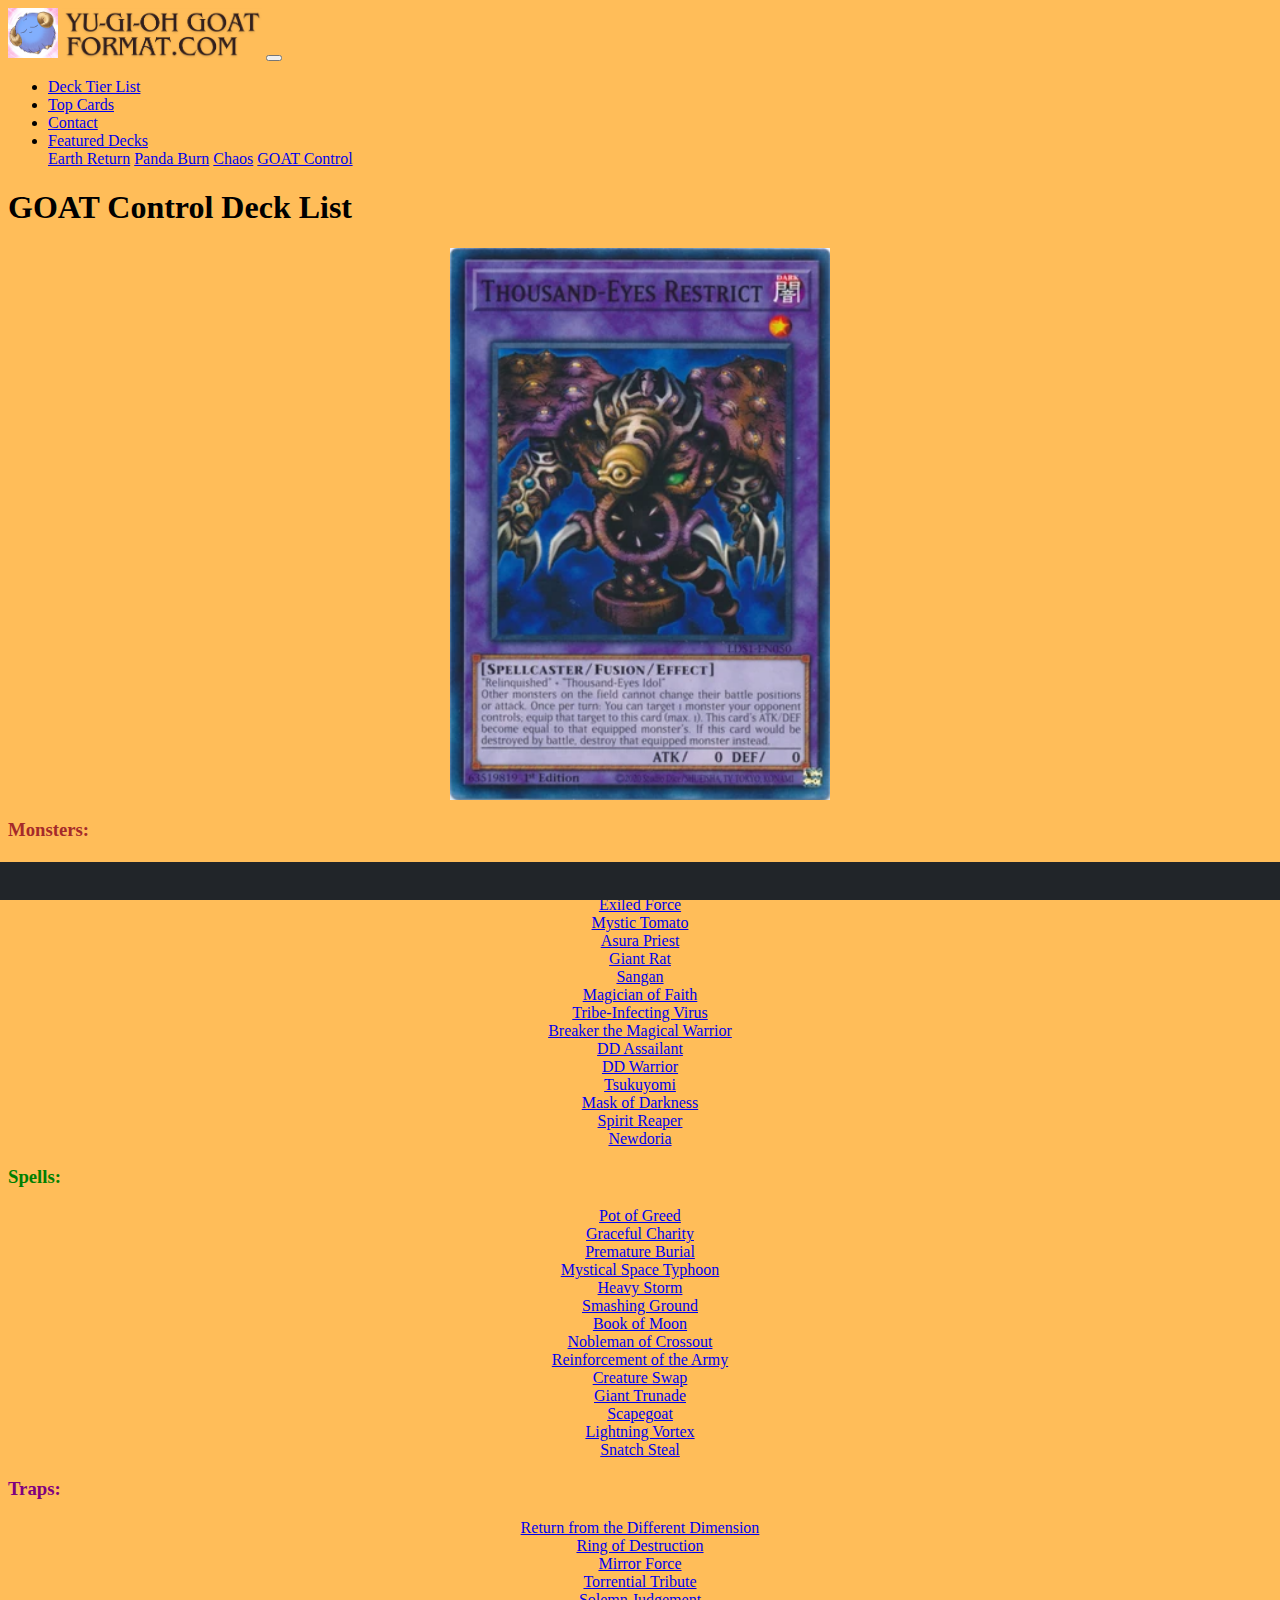
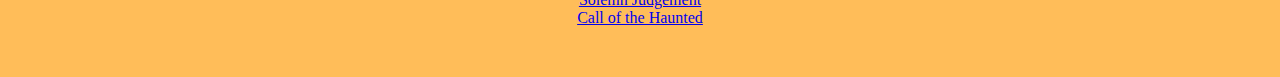
<file: goatcontrol.html>
<!DOCTYPE html>
<html lang="en">
   <head>
      <meta charset="UTF-8">
      <title>Yu-Gi-Oh GOAT Format</title>
      <!-- CSS only -->
      <link href="https://cdn.jsdelivr.net/npm/bootstrap@5.0.2/dist/css/bootstrap.min.css"
         rel="stylesheet"
         integrity="sha384-EVSTQN3/azprG1Anm3QDgpJLIm9Nao0Yz1ztcQTwFspd3yD65VohhpuuCOmLASjC"
         crossorigin="anonymous">
      <link href="css/main.css" rel="stylesheet">
   </head>
   <body>
      <div class="container-fluid">
      <div class="row">
         <nav class="navbar navbar-expand-md justify-content-start bg-dark navbar-dark col-12">
            <!-- Brand -->
            <a class="navbar-brand" href="./index.html"><img src="./images/scapegoat.png" alt="Site Logo" width="50" height="50"></a>
            <a class="navbar-brand" href="./index.html"><img src="./images/yugiohlogo.png" alt="Name Logo" width="200" height="50"></a>
            <!-- Responsive Button for the smaller menu -->
            <button class="navbar-toggler" type="button"
               data-bs-toggle="collapse" data-bs-target="#collapsibleNavbar">
            <span class="navbar-toggler-icon"></span>
            </button>
            <div class="collapse navbar-collapse" id="collapsibleNavbar">
               <ul class="navbar-nav">
                  <!-- Links -->
                  <li class="nav-item">
                     <a class="nav-link" href="./tierlist.html">Deck Tier List</a>
                  </li>
                  <li class="nav-item">
                     <a class="nav-link" href="./topcards.html">Top Cards</a>
                  </li>
                  <li class="nav-item">
                     <a class="nav-link" href="./contact.html">Contact</a>
                  </li>
                  <!-- Dropdown -->
                  <li class="nav-item dropdown">
                     <a class="nav-link dropdown-toggle" href="#" id="navbardrop"
                        data-bs-toggle="dropdown" role="button" aria-expanded="false">
                     Featured Decks
                     </a>
                     <div class="dropdown-menu">
                        <a class="dropdown-item" href="./earthreturn.html">Earth Return</a>
                        <a class="dropdown-item" href="./pandaburn.html">Panda Burn</a>
                        <a class="dropdown-item" href="./chaos.html">Chaos</a>
                        <a class="dropdown-item" href="./goatcontrol.html">GOAT Control</a>
                     </div>
                  </li>
               </ul>
            </div>
         </nav>
         <div class="col-sm-12  text-center">
            <h1></h1>
         </div>
         <div class="col-sm-12  text-center">
            <h1>GOAT Control Deck List</h1>
         </div>
         <div class="col-12 text-center">
            <img src="images/ter.webp" alt="TER Card" style="width: 30%; display: block; margin: 0 auto;">
         </div>
         <div class="container">
            <div class="row">
               <div class="col-md-12 text-center">
                  <h3 class="monsters">Monsters:</h3>
                  <ul class="centered-list no-bullets">
                  <li><a href="https://www.tcgplayer.com/search/yugioh/product?productLineName=yugioh&productName=Cyber+Jar">Cyber Jar</a></li>
                  <li><a href="https://www.tcgplayer.com/search/yugioh/product?productLineName=yugioh&productName=D.D.+Warrior+Lady">DD Warrior Lady</a></li>
                  <li><a href="https://www.tcgplayer.com/search/yugioh/product?productLineName=yugioh&productName=Exiled+Force">Exiled Force</a></li>
                  <li><a href="https://www.tcgplayer.com/search/yugioh/product?productLineName=yugioh&productName=Mystic+Tomato">Mystic Tomato</a></li>
                  <li><a href="https://www.tcgplayer.com/search/yugioh/product?productLineName=yugioh&productName=Asura+Priest">Asura Priest</a></li>
                  <li><a href="https://www.tcgplayer.com/search/yugioh/product?productLineName=yugioh&productName=Giant+Rat">Giant Rat</a></li>
                  <li><a href="https://www.tcgplayer.com/search/yugioh/product?productLineName=yugioh&productName=Sangan">Sangan</a></li>
                  <li><a href="https://www.tcgplayer.com/search/yugioh/product?productLineName=yugioh&productName=Magician+of+Faith">Magician of Faith</a></li>
                  <li><a href="https://www.tcgplayer.com/search/yugioh/product?productLineName=yugioh&productName=TribeInfecting+Virus">Tribe-Infecting Virus</a></li>
                  <li><a href="https://www.tcgplayer.com/search/yugioh/product?productLineName=yugioh&productName=Breaker+the+Magical+Warrior">Breaker the Magical Warrior</a></li>
                  <li><a href="https://www.tcgplayer.com/search/yugioh/product?productLineName=yugioh&productName=D.D.+Assailant">DD Assailant</a></li>
                  <li><a href="https://www.tcgplayer.com/search/yugioh/product?productLineName=yugioh&productName=D.D.+Warrior">DD Warrior</a></li>
                  <li><a href="https://www.tcgplayer.com/search/yugioh/product?productLineName=yugioh&productName=Tsukuyomi">Tsukuyomi</a></li>
                  <li><a href="https://www.tcgplayer.com/search/yugioh/product?productLineName=yugioh&productName=Mask+of+Darkness">Mask of Darkness</a></li>
                  <li><a href="https://www.tcgplayer.com/search/yugioh/product?productLineName=yugioh&productName=Spirit+Reaper">Spirit Reaper</a></li>
                  <li><a href="https://www.tcgplayer.com/search/yugioh/product?productLineName=yugioh&productName=Newdoria">Newdoria</a></li>
               </div>
            </div>
            <div class="row">
               <div class="col-md-12 text-center">
                  <h3 class="spells">Spells:</h3>
                  <ul class="centered-list no-bullets">
                     <li><a href="https://www.tcgplayer.com/search/yugioh/product?productLineName=yugioh&productName=Pot+of+Greed">Pot of Greed</a></li>
                     <li><a href="https://www.tcgplayer.com/search/yugioh/product?productLineName=yugioh&productName=Graceful+Charity">Graceful Charity</a></li>
                     <li><a href="https://www.tcgplayer.com/search/yugioh/product?productLineName=yugioh&productName=Premature+Burial">Premature Burial</a></li>
                     <li><a href="https://www.tcgplayer.com/search/yugioh/product?productLineName=yugioh&productName=Mystical+Space+Typhoon">Mystical Space Typhoon</a></li>
                     <li><a href="https://www.tcgplayer.com/search/yugioh/product?productLineName=yugioh&productName=Heavy+Storm">Heavy Storm</a></li>
                     <li><a href="https://www.tcgplayer.com/search/yugioh/product?productLineName=yugioh&productName=Smashing+Ground">Smashing Ground</a></li>
                     <li><a href="https://www.tcgplayer.com/search/yugioh/product?productLineName=yugioh&productName=Book+of+Moon">Book of Moon</a></li>
                     <li><a href="https://www.tcgplayer.com/search/yugioh/product?productLineName=yugioh&productName=Nobleman+of+Crossout">Nobleman of Crossout</a></li>
                     <li><a href="https://www.tcgplayer.com/search/yugioh/product?productLineName=yugioh&productName=Reinforcement+of+the+Army">Reinforcement of the Army</a></li>
                     <li><a href="https://www.tcgplayer.com/search/yugioh/product?productLineName=yugioh&productName=Creature+Swap">Creature Swap</a></li>
                     <li><a href="https://www.tcgplayer.com/search/yugioh/product?productLineName=yugioh&productName=Giant+Trunade">Giant Trunade</a></li>
                     <li><a href="https://www.tcgplayer.com/search/yugioh/product?productLineName=yugioh&productName=Scapegoat">Scapegoat</a></li>
                     <li><a href="https://www.tcgplayer.com/search/yugioh/product?productLineName=yugioh&productName=Lightning+Vortex">Lightning Vortex</a></li>
                     <li><a href="https://www.tcgplayer.com/search/yugioh/product?productLineName=yugioh&productName=Snatch+Steal">Snatch Steal</a></li>
                  </ul>
               </div>
            </div>
            <div class="row last-content-element">
               <div class="col-md-12 text-center">
                  <h3 class="traps">Traps:</h3>
                  <ul class="centered-list no-bullets">
                     <li><a href="https://www.tcgplayer.com/search/yugioh/product?productLineName=yugioh&productName=Return+from+the+Different+Dimension">Return from the Different Dimension</a></li>
                     <li><a href="https://www.tcgplayer.com/search/yugioh/product?productLineName=yugioh&productName=Ring+of+Destruction">Ring of Destruction</a></li>
                     <li><a href="https://www.tcgplayer.com/search/yugioh/product?productLineName=yugioh&productName=Mirror+Force">Mirror Force</a></li>
                     <li><a href="https://www.tcgplayer.com/search/yugioh/product?productLineName=yugioh&productName=Torrential+Tribute">Torrential Tribute</a></li>
                     <li><a href="https://www.tcgplayer.com/search/all/product?q=solemn+judgement">Solemn Judgement</a></li>
                     <li><a href="https://www.tcgplayer.com/search/yugioh/product?productLineName=yugioh&productName=Call+of+the+Haunted">Call of the Haunted</a></li>
                  </ul>
               </div>
            </div>
         </div>
         <footer class="footer page-footer font-small ">
            <div class="container">
               <div class="row">
                  <span class="text-muted">&copy; Jake DeMonaco, 2024 |  Terms Of Use  |  Privacy Statement</span>
               </div>
            </div>
         </footer>
      </div>
      <!-- Javascript Bundle with Popper -->
      <script src="https://cdn.jsdelivr.net/npm/bootstrap@5.0.2/dist/js/bootstrap.bundle.min.js"
         integrity="sha384-MrcW6ZMFYlzcLA8Nl+NtUVF0sA7MsXsP1UyJoMp4YLEuNSfAP+JcXn/tWtIaxVXM"
         crossorigin="anonymous"></script>
   </body>
</html>
<!-- DEVELOPER Jake DeMonaco, IS117-004, Spring 2024 -->
</file>
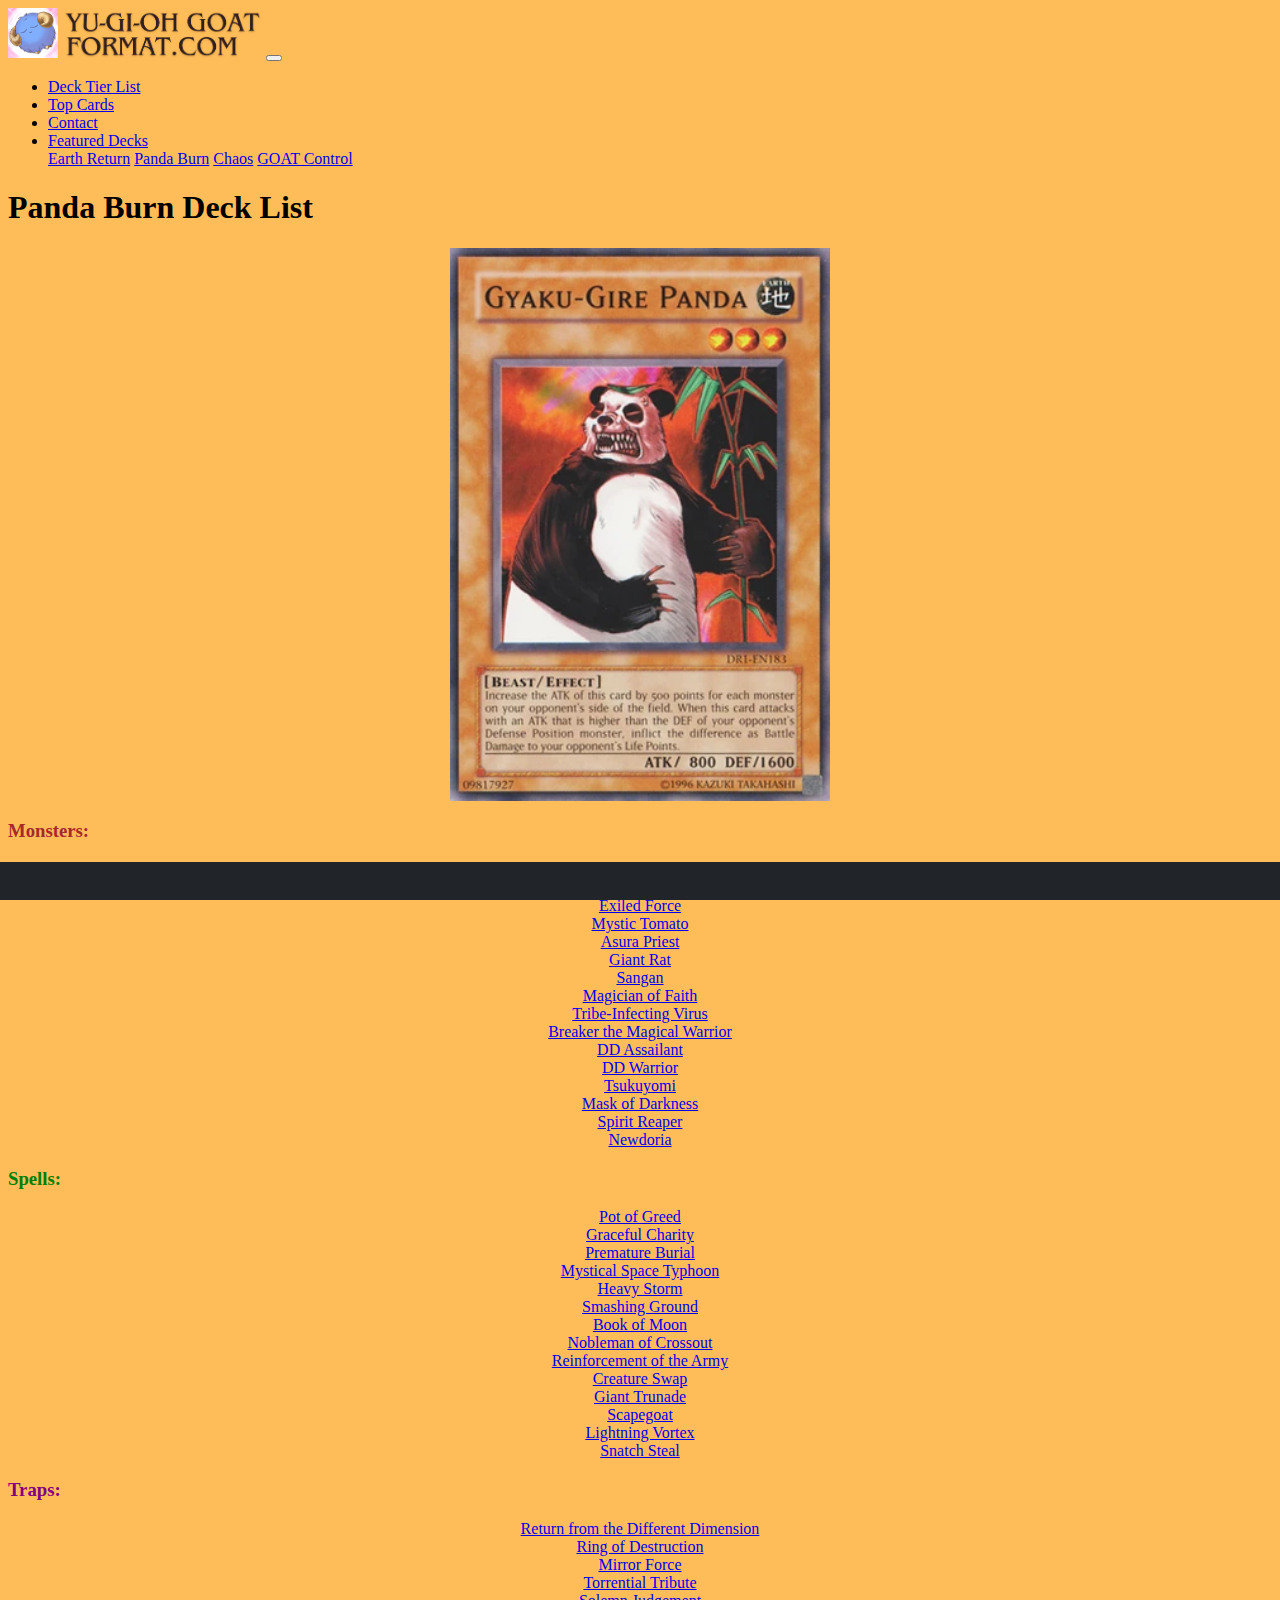
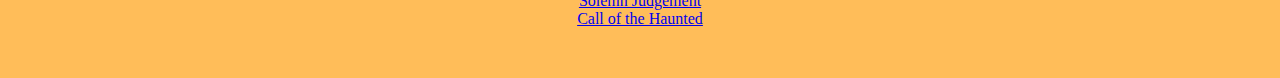
<file: pandaburn.html>
<!DOCTYPE html>
<html lang="en">
   <head>
      <meta charset="UTF-8">
      <title>Yu-Gi-Oh GOAT Format</title>
      <!-- CSS only -->
      <link href="https://cdn.jsdelivr.net/npm/bootstrap@5.0.2/dist/css/bootstrap.min.css"
         rel="stylesheet"
         integrity="sha384-EVSTQN3/azprG1Anm3QDgpJLIm9Nao0Yz1ztcQTwFspd3yD65VohhpuuCOmLASjC"
         crossorigin="anonymous">
      <link href="css/main.css" rel="stylesheet">
   </head>
   <body>
      <div class="container-fluid">
      <div class="row">
         <nav class="navbar navbar-expand-md justify-content-start bg-dark navbar-dark col-12">
            <!-- Brand -->
            <a class="navbar-brand" href="./index.html"><img src="./images/scapegoat.png" alt="Site Logo" width="50" height="50"></a>
            <a class="navbar-brand" href="./index.html"><img src="./images/yugiohlogo.png" alt="Name Logo" width="200" height="50"></a>
            <!-- Responsive Button for the smaller menu -->
            <button class="navbar-toggler" type="button"
               data-bs-toggle="collapse" data-bs-target="#collapsibleNavbar">
            <span class="navbar-toggler-icon"></span>
            </button>
            <div class="collapse navbar-collapse" id="collapsibleNavbar">
               <ul class="navbar-nav">
                  <!-- Links -->
                  <li class="nav-item">
                     <a class="nav-link" href="./tierlist.html">Deck Tier List</a>
                  </li>
                  <li class="nav-item">
                     <a class="nav-link" href="./topcards.html">Top Cards</a>
                  </li>
                  <li class="nav-item">
                     <a class="nav-link" href="./contact.html">Contact</a>
                  </li>
                  <!-- Dropdown -->
                  <li class="nav-item dropdown">
                     <a class="nav-link dropdown-toggle" href="#" id="navbardrop"
                        data-bs-toggle="dropdown" role="button" aria-expanded="false">
                     Featured Decks
                     </a>
                     <div class="dropdown-menu">
                        <a class="dropdown-item" href="./earthreturn.html">Earth Return</a>
                        <a class="dropdown-item" href="./pandaburn.html">Panda Burn</a>
                        <a class="dropdown-item" href="./chaos.html">Chaos</a>
                        <a class="dropdown-item" href="./goatcontrol.html">GOAT Control</a>
                     </div>
                  </li>
               </ul>
            </div>
         </nav>
         <div class="col-sm-12  text-center">
            <h1></h1>
         </div>
         <div class="col-sm-12  text-center">
            <h1>Panda Burn Deck List</h1>
         </div>
         <div class="col-12 text-center">
            <img src="images/panda.webp" alt="Panda Card" style="width: 30%; display: block; margin: 0 auto;">
         </div>
         <div class="container">
            <div class="row">
               <div class="col-md-12 text-center">
                  <h3 class="monsters">Monsters:</h3>
                  <ul class="centered-list no-bullets">
                  <li><a href="https://www.tcgplayer.com/search/yugioh/product?productLineName=yugioh&productName=Cyber+Jar">Cyber Jar</a></li>
                  <li><a href="https://www.tcgplayer.com/search/yugioh/product?productLineName=yugioh&productName=D.D.+Warrior+Lady">DD Warrior Lady</a></li>
                  <li><a href="https://www.tcgplayer.com/search/yugioh/product?productLineName=yugioh&productName=Exiled+Force">Exiled Force</a></li>
                  <li><a href="https://www.tcgplayer.com/search/yugioh/product?productLineName=yugioh&productName=Mystic+Tomato">Mystic Tomato</a></li>
                  <li><a href="https://www.tcgplayer.com/search/yugioh/product?productLineName=yugioh&productName=Asura+Priest">Asura Priest</a></li>
                  <li><a href="https://www.tcgplayer.com/search/yugioh/product?productLineName=yugioh&productName=Giant+Rat">Giant Rat</a></li>
                  <li><a href="https://www.tcgplayer.com/search/yugioh/product?productLineName=yugioh&productName=Sangan">Sangan</a></li>
                  <li><a href="https://www.tcgplayer.com/search/yugioh/product?productLineName=yugioh&productName=Magician+of+Faith">Magician of Faith</a></li>
                  <li><a href="https://www.tcgplayer.com/search/yugioh/product?productLineName=yugioh&productName=TribeInfecting+Virus">Tribe-Infecting Virus</a></li>
                  <li><a href="https://www.tcgplayer.com/search/yugioh/product?productLineName=yugioh&productName=Breaker+the+Magical+Warrior">Breaker the Magical Warrior</a></li>
                  <li><a href="https://www.tcgplayer.com/search/yugioh/product?productLineName=yugioh&productName=D.D.+Assailant">DD Assailant</a></li>
                  <li><a href="https://www.tcgplayer.com/search/yugioh/product?productLineName=yugioh&productName=D.D.+Warrior">DD Warrior</a></li>
                  <li><a href="https://www.tcgplayer.com/search/yugioh/product?productLineName=yugioh&productName=Tsukuyomi">Tsukuyomi</a></li>
                  <li><a href="https://www.tcgplayer.com/search/yugioh/product?productLineName=yugioh&productName=Mask+of+Darkness">Mask of Darkness</a></li>
                  <li><a href="https://www.tcgplayer.com/search/yugioh/product?productLineName=yugioh&productName=Spirit+Reaper">Spirit Reaper</a></li>
                  <li><a href="https://www.tcgplayer.com/search/yugioh/product?productLineName=yugioh&productName=Newdoria">Newdoria</a></li>
               </div>
            </div>
            <div class="row">
               <div class="col-md-12 text-center">
                  <h3 class="spells">Spells:</h3>
                  <ul class="centered-list no-bullets">
                     <li><a href="https://www.tcgplayer.com/search/yugioh/product?productLineName=yugioh&productName=Pot+of+Greed">Pot of Greed</a></li>
                     <li><a href="https://www.tcgplayer.com/search/yugioh/product?productLineName=yugioh&productName=Graceful+Charity">Graceful Charity</a></li>
                     <li><a href="https://www.tcgplayer.com/search/yugioh/product?productLineName=yugioh&productName=Premature+Burial">Premature Burial</a></li>
                     <li><a href="https://www.tcgplayer.com/search/yugioh/product?productLineName=yugioh&productName=Mystical+Space+Typhoon">Mystical Space Typhoon</a></li>
                     <li><a href="https://www.tcgplayer.com/search/yugioh/product?productLineName=yugioh&productName=Heavy+Storm">Heavy Storm</a></li>
                     <li><a href="https://www.tcgplayer.com/search/yugioh/product?productLineName=yugioh&productName=Smashing+Ground">Smashing Ground</a></li>
                     <li><a href="https://www.tcgplayer.com/search/yugioh/product?productLineName=yugioh&productName=Book+of+Moon">Book of Moon</a></li>
                     <li><a href="https://www.tcgplayer.com/search/yugioh/product?productLineName=yugioh&productName=Nobleman+of+Crossout">Nobleman of Crossout</a></li>
                     <li><a href="https://www.tcgplayer.com/search/yugioh/product?productLineName=yugioh&productName=Reinforcement+of+the+Army">Reinforcement of the Army</a></li>
                     <li><a href="https://www.tcgplayer.com/search/yugioh/product?productLineName=yugioh&productName=Creature+Swap">Creature Swap</a></li>
                     <li><a href="https://www.tcgplayer.com/search/yugioh/product?productLineName=yugioh&productName=Giant+Trunade">Giant Trunade</a></li>
                     <li><a href="https://www.tcgplayer.com/search/yugioh/product?productLineName=yugioh&productName=Scapegoat">Scapegoat</a></li>
                     <li><a href="https://www.tcgplayer.com/search/yugioh/product?productLineName=yugioh&productName=Lightning+Vortex">Lightning Vortex</a></li>
                     <li><a href="https://www.tcgplayer.com/search/yugioh/product?productLineName=yugioh&productName=Snatch+Steal">Snatch Steal</a></li>
                  </ul>
               </div>
            </div>
            <div class="row last-content-element">
               <div class="col-md-12 text-center">
                  <h3 class="traps">Traps:</h3>
                  <ul class="centered-list no-bullets">
                     <li><a href="https://www.tcgplayer.com/search/yugioh/product?productLineName=yugioh&productName=Return+from+the+Different+Dimension">Return from the Different Dimension</a></li>
                     <li><a href="https://www.tcgplayer.com/search/yugioh/product?productLineName=yugioh&productName=Ring+of+Destruction">Ring of Destruction</a></li>
                     <li><a href="https://www.tcgplayer.com/search/yugioh/product?productLineName=yugioh&productName=Mirror+Force">Mirror Force</a></li>
                     <li><a href="https://www.tcgplayer.com/search/yugioh/product?productLineName=yugioh&productName=Torrential+Tribute">Torrential Tribute</a></li>
                     <li><a href="https://www.tcgplayer.com/search/all/product?q=solemn+judgement">Solemn Judgement</a></li>
                     <li><a href="https://www.tcgplayer.com/search/yugioh/product?productLineName=yugioh&productName=Call+of+the+Haunted">Call of the Haunted</a></li>
                  </ul>
               </div>
            </div>
         </div>
         <footer class="footer page-footer font-small ">
            <div class="container">
               <div class="row">
                  <span class="text-muted">&copy; Jake DeMonaco, 2024 |  Terms Of Use  |  Privacy Statement</span>
               </div>
            </div>
         </footer>
      </div>
      <!-- Javascript Bundle with Popper -->
      <script src="https://cdn.jsdelivr.net/npm/bootstrap@5.0.2/dist/js/bootstrap.bundle.min.js"
         integrity="sha384-MrcW6ZMFYlzcLA8Nl+NtUVF0sA7MsXsP1UyJoMp4YLEuNSfAP+JcXn/tWtIaxVXM"
         crossorigin="anonymous"></script>
   </body>
</html>
<!-- DEVELOPER Jake DeMonaco, IS117-004, Spring 2024 -->
</file>
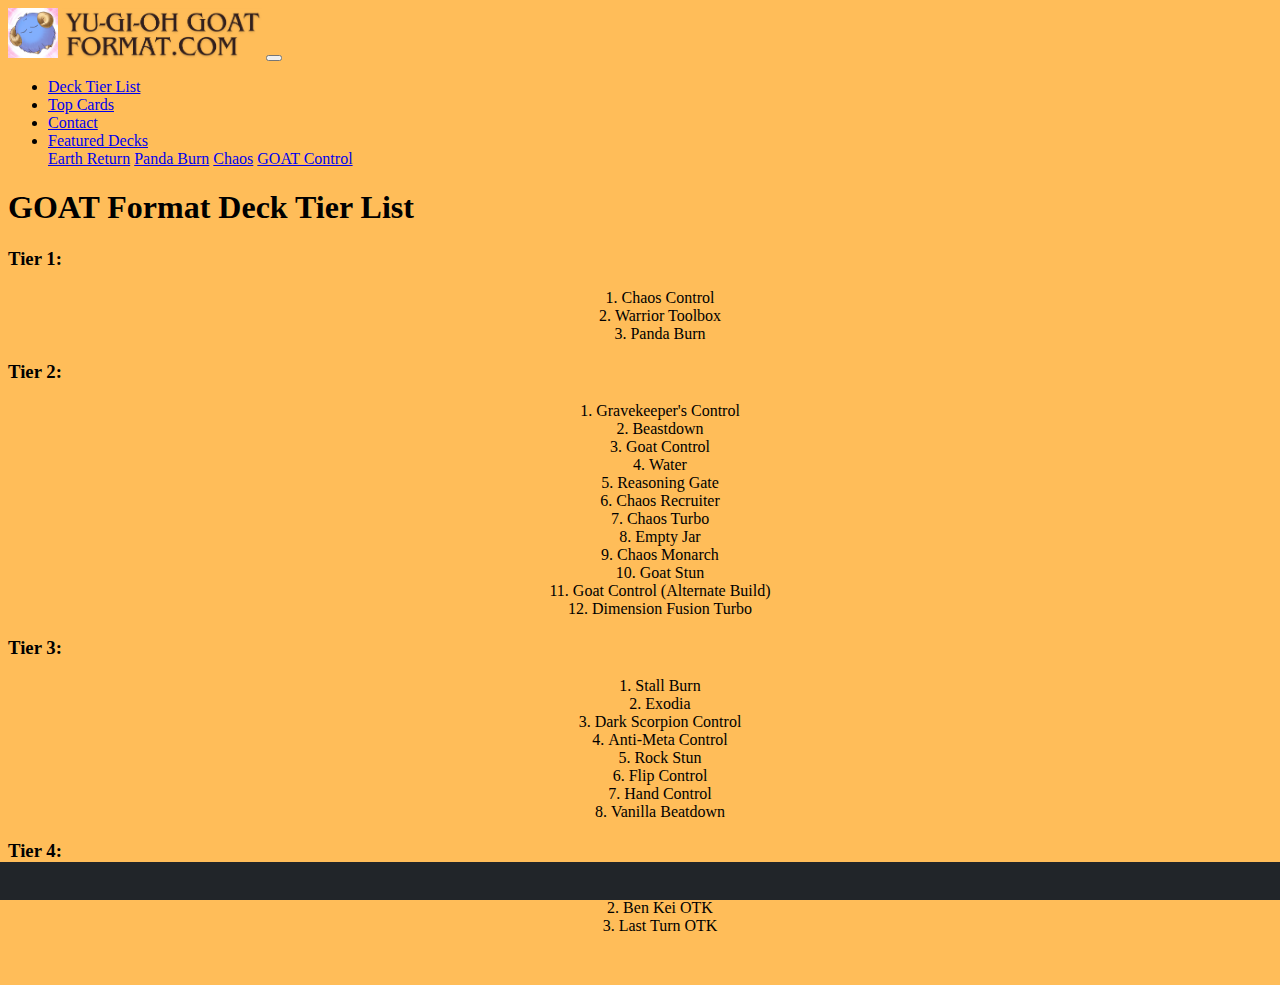
<file: tierlist.html>
<!DOCTYPE html>
<html lang="en">
   <head>
      <meta charset="UTF-8">
      <title>Yu-Gi-Oh GOAT Format</title>
      <!-- CSS only -->
      <link href="https://cdn.jsdelivr.net/npm/bootstrap@5.0.2/dist/css/bootstrap.min.css"
         rel="stylesheet"
         integrity="sha384-EVSTQN3/azprG1Anm3QDgpJLIm9Nao0Yz1ztcQTwFspd3yD65VohhpuuCOmLASjC"
         crossorigin="anonymous">
      <link href="css/main.css" rel="stylesheet">
   </head>
   <body>
      <div class="container-fluid">
      <div class="row">
         <nav class="navbar navbar-expand-md justify-content-start bg-dark navbar-dark col-12">
            <!-- Brand -->
            <a class="navbar-brand" href="./index.html"><img src="./images/scapegoat.png" alt="Site Logo" width="50" height="50"></a>
            <a class="navbar-brand" href="./index.html"><img src="./images/yugiohlogo.png" alt="Name Logo" width="200" height="50"></a>
            <!-- Responsive Button for the smaller menu -->
            <button class="navbar-toggler" type="button"
               data-bs-toggle="collapse" data-bs-target="#collapsibleNavbar">
            <span class="navbar-toggler-icon"></span>
            </button>
            <div class="collapse navbar-collapse" id="collapsibleNavbar">
               <ul class="navbar-nav">
                  <!-- Links -->
                  <li class="nav-item">
                     <a class="nav-link" href="./tierlist.html">Deck Tier List</a>
                  </li>
                  <li class="nav-item">
                     <a class="nav-link" href="./topcards.html">Top Cards</a>
                  </li>
                  <li class="nav-item">
                     <a class="nav-link" href="./contact.html">Contact</a>
                  </li>
                  <!-- Dropdown -->
                  <li class="nav-item dropdown">
                     <a class="nav-link dropdown-toggle" href="#" id="navbardrop"
                        data-bs-toggle="dropdown" role="button" aria-expanded="false">
                     Featured Decks
                     </a>
                     <div class="dropdown-menu">
                        <a class="dropdown-item" href="./earthreturn.html">Earth Return</a>
                        <a class="dropdown-item" href="./pandaburn.html">Panda Burn</a>
                        <a class="dropdown-item" href="./chaos.html">Chaos</a>
                        <a class="dropdown-item" href="./goatcontrol.html">GOAT Control</a>
                     </div>
                  </li>
               </ul>
            </div>
         </nav>
         <div class="col-sm-12  text-center">
            <h1></h1>
         </div>
         <div class="col-sm-12  text-center">
            <h1>GOAT Format Deck Tier List</h1>
         </div>
         <div class="container">
            <div class="row">
               <div class="col-md-12 text-center">
                  <h3>Tier 1:</h3>
                  <ol class="centered-list">
                     <li>Chaos Control</li>
                     <li>Warrior Toolbox</li>
                     <li>Panda Burn</li>
                  </ol>
               </div>
            </div>
            <div class="row">
               <div class="col-md-12 text-center">
                  <h3>Tier 2:</h3>
                  <ol class="centered-list">
                     <li>Gravekeeper's Control</li>
                     <li>Beastdown</li>
                     <li>Goat Control</li>
                     <li>Water</li>
                     <li>Reasoning Gate</li>
                     <li>Chaos Recruiter</li>
                     <li>Chaos Turbo</li>
                     <li>Empty Jar</li>
                     <li>Chaos Monarch</li>
                     <li>Goat Stun</li>
                     <li>Goat Control (Alternate Build)</li>
                     <li>Dimension Fusion Turbo</li>
                  </ol>
               </div>
            </div>
            <div class="row">
               <div class="col-md-12 text-center">
                  <h3>Tier 3:</h3>
                  <ol class="centered-list">
                     <li>Stall Burn</li>
                     <li>Exodia</li>
                     <li>Dark Scorpion Control</li>
                     <li>Anti-Meta Control</li>
                     <li>Rock Stun</li>
                     <li>Flip Control</li>
                     <li>Hand Control</li>
                     <li>Vanilla Beatdown</li>
                  </ol>
               </div>
            </div>
            <div class="row last-content-element">
               <div class="col-md-12 text-center">
                  <h3>Tier 4:</h3>
                  <ol class="centered-list">
                     <li>Skill Drain Beatdown</li>
                     <li>Ben Kei OTK</li>
                     <li>Last Turn OTK</li>
                  </ol>
               </div>
            </div>
         </div>
         <footer class="footer page-footer font-small ">
            <div class="container">
               <div class="row">
                  <span class="text-muted">&copy; Jake DeMonaco, 2024 |  Terms Of Use  |  Privacy Statement</span>
               </div>
            </div>
         </footer>
      </div>
      <!-- Javascript Bundle with Popper -->
      <script src="https://cdn.jsdelivr.net/npm/bootstrap@5.0.2/dist/js/bootstrap.bundle.min.js"
         integrity="sha384-MrcW6ZMFYlzcLA8Nl+NtUVF0sA7MsXsP1UyJoMp4YLEuNSfAP+JcXn/tWtIaxVXM"
         crossorigin="anonymous"></script>
   </body>
</html>
<!-- DEVELOPER Jake DeMonaco, IS117-004, Spring 2024 -->
</file>
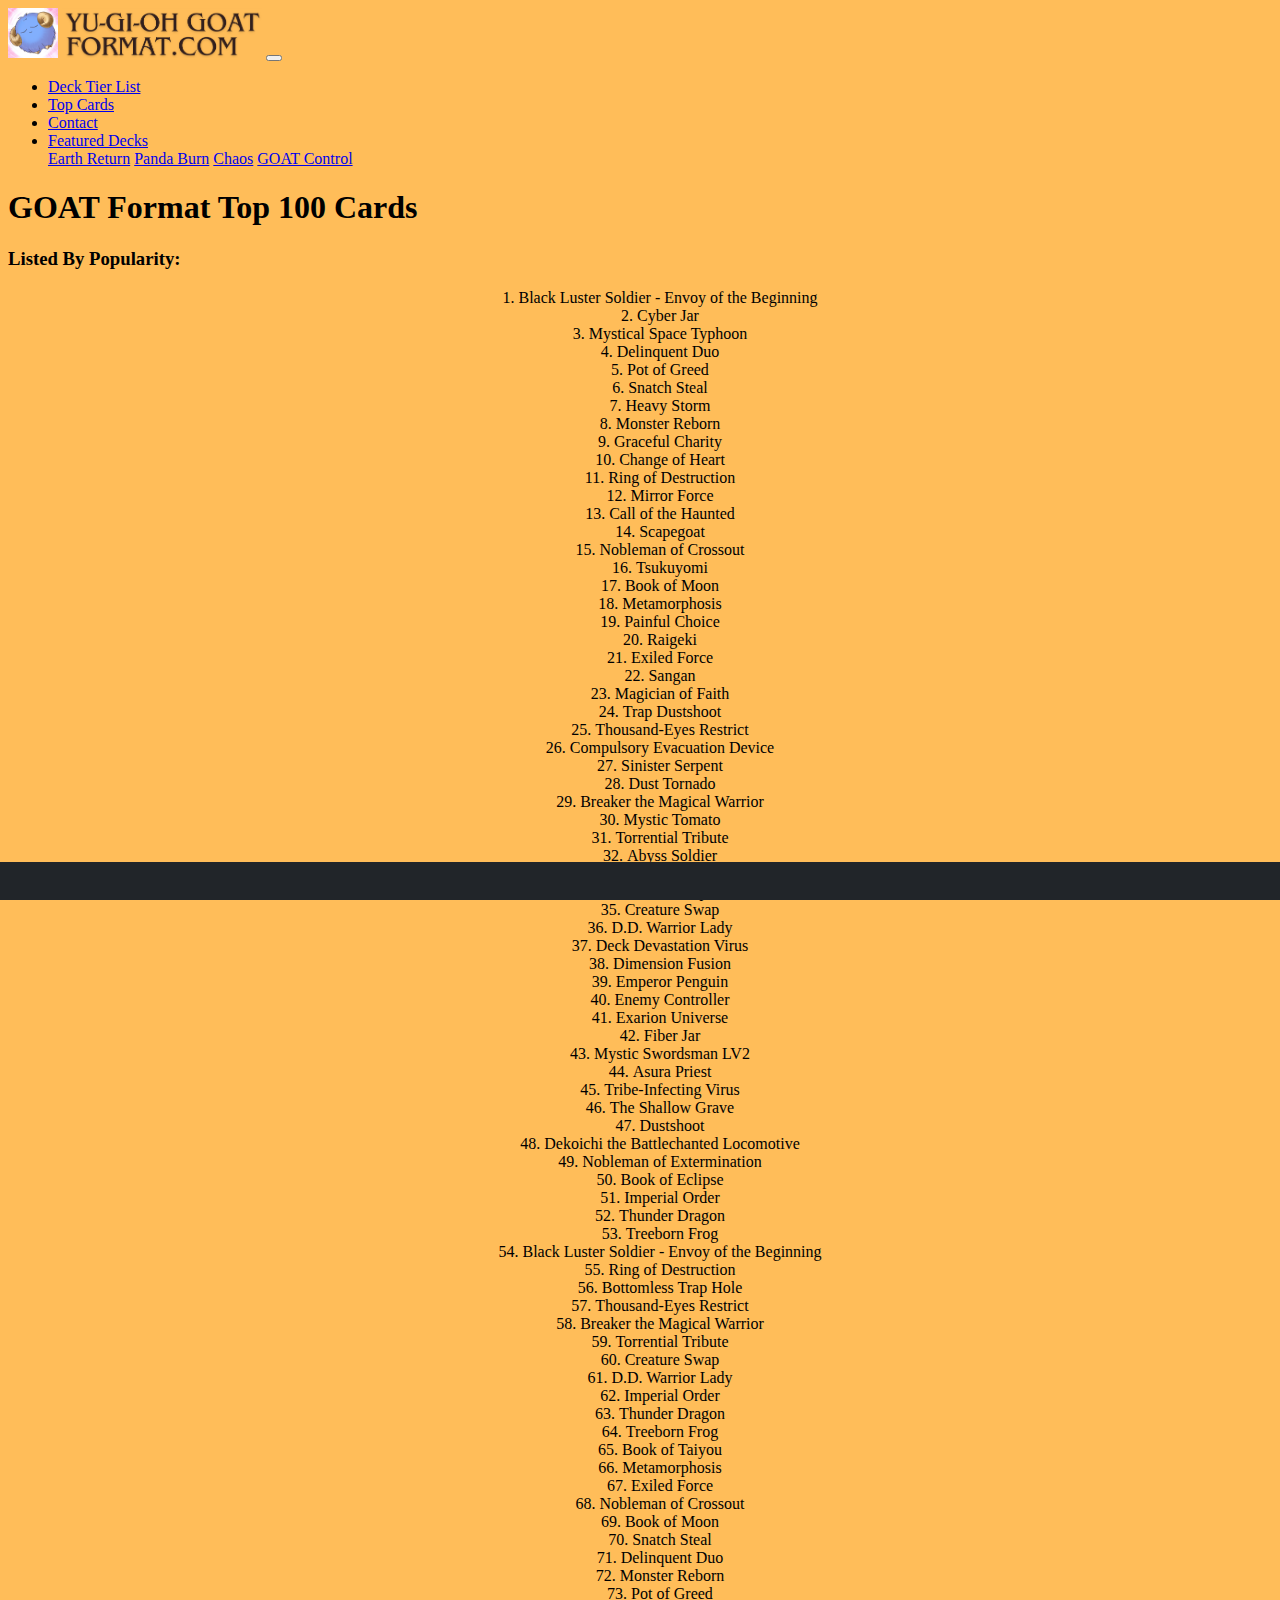
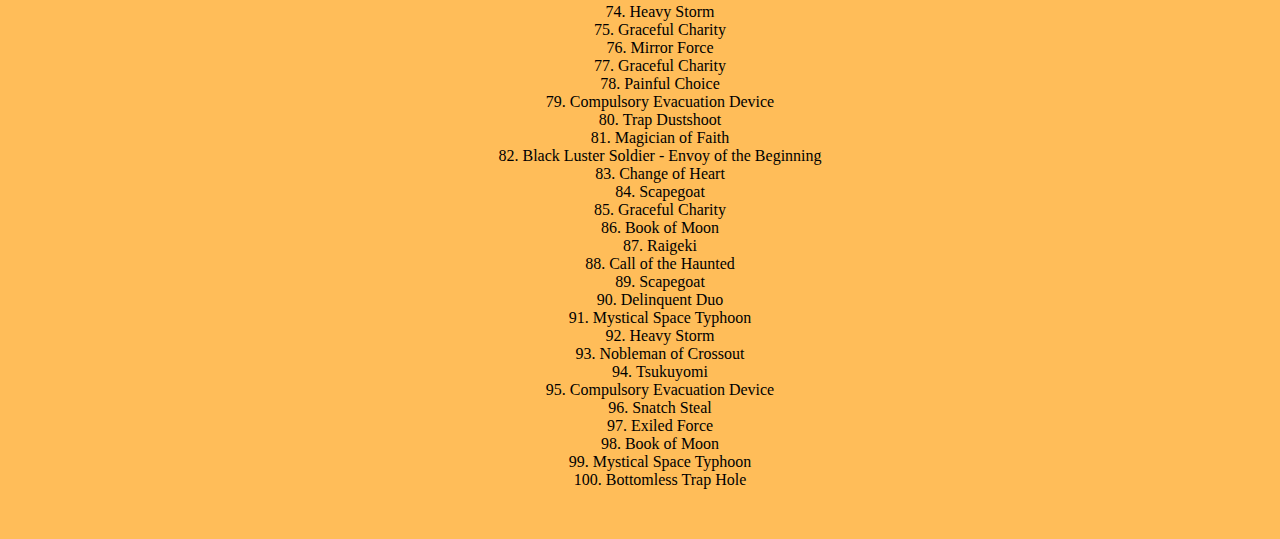
<file: topcards.html>
<!DOCTYPE html>
<html lang="en">
   <head>
      <meta charset="UTF-8">
      <title>Yu-Gi-Oh GOAT Format</title>
      <!-- CSS only -->
      <link href="https://cdn.jsdelivr.net/npm/bootstrap@5.0.2/dist/css/bootstrap.min.css"
         rel="stylesheet"
         integrity="sha384-EVSTQN3/azprG1Anm3QDgpJLIm9Nao0Yz1ztcQTwFspd3yD65VohhpuuCOmLASjC"
         crossorigin="anonymous">
      <link href="css/main.css" rel="stylesheet">
   </head>
   <body>
      <div class="container-fluid">
      <div class="row">
         <nav class="navbar navbar-expand-md justify-content-start bg-dark navbar-dark col-12">
            <!-- Brand -->
            <a class="navbar-brand" href="./index.html"><img src="./images/scapegoat.png" alt="Site Logo" width="50" height="50"></a>
            <a class="navbar-brand" href="./index.html"><img src="./images/yugiohlogo.png" alt="Name Logo" width="200" height="50"></a>
            <!-- Responsive Button for the smaller menu -->
            <button class="navbar-toggler" type="button"
               data-bs-toggle="collapse" data-bs-target="#collapsibleNavbar">
            <span class="navbar-toggler-icon"></span>
            </button>
            <div class="collapse navbar-collapse" id="collapsibleNavbar">
               <ul class="navbar-nav">
                  <!-- Links -->
                  <li class="nav-item">
                     <a class="nav-link" href="./tierlist.html">Deck Tier List</a>
                  </li>
                  <li class="nav-item">
                     <a class="nav-link" href="./topcards.html">Top Cards</a>
                  </li>
                  <li class="nav-item">
                     <a class="nav-link" href="./contact.html">Contact</a>
                  </li>
                  <!-- Dropdown -->
                  <li class="nav-item dropdown">
                     <a class="nav-link dropdown-toggle" href="#" id="navbardrop"
                        data-bs-toggle="dropdown" role="button" aria-expanded="false">
                     Featured Decks
                     </a>
                     <div class="dropdown-menu">
                        <a class="dropdown-item" href="./earthreturn.html">Earth Return</a>
                        <a class="dropdown-item" href="./pandaburn.html">Panda Burn</a>
                        <a class="dropdown-item" href="./chaos.html">Chaos</a>
                        <a class="dropdown-item" href="./goatcontrol.html">GOAT Control</a>
                     </div>
                  </li>
               </ul>
            </div>
         </nav>
         <div class="col-sm-12  text-center">
            <h1></h1>
         </div>
         <div class="col-sm-12  text-center">
            <h1>GOAT Format Top 100 Cards</h1>
         </div>
         <div class="container">
            <div class="row last-content-element">
               <div class="col-md-12 text-center">
                  <h3>Listed By Popularity:</h3>
                  <ol class="centered-list">
                     <li>Black Luster Soldier - Envoy of the Beginning</li>
                     <li>Cyber Jar</li>
                     <li>Mystical Space Typhoon</li>
                     <li>Delinquent Duo</li>
                     <li>Pot of Greed</li>
                     <li>Snatch Steal</li>
                     <li>Heavy Storm</li>
                     <li>Monster Reborn</li>
                     <li>Graceful Charity</li>
                     <li>Change of Heart</li>
                     <li>Ring of Destruction</li>
                     <li>Mirror Force</li>
                     <li>Call of the Haunted</li>
                     <li>Scapegoat</li>
                     <li>Nobleman of Crossout</li>
                     <li>Tsukuyomi</li>
                     <li>Book of Moon</li>
                     <li>Metamorphosis</li>
                     <li>Painful Choice</li>
                     <li>Raigeki</li>
                     <li>Exiled Force</li>
                     <li>Sangan</li>
                     <li>Magician of Faith</li>
                     <li>Trap Dustshoot</li>
                     <li>Thousand-Eyes Restrict</li>
                     <li>Compulsory Evacuation Device</li>
                     <li>Sinister Serpent</li>
                     <li>Dust Tornado</li>
                     <li>Breaker the Magical Warrior</li>
                     <li>Mystic Tomato</li>
                     <li>Torrential Tribute</li>
                     <li>Abyss Soldier</li>
                     <li>Book of Taiyou</li>
                     <li>Bottomless Trap Hole</li>
                     <li>Creature Swap</li>
                     <li>D.D. Warrior Lady</li>
                     <li>Deck Devastation Virus</li>
                     <li>Dimension Fusion</li>
                     <li>Emperor Penguin</li>
                     <li>Enemy Controller</li>
                     <li>Exarion Universe</li>
                     <li>Fiber Jar</li>
                     <li>Mystic Swordsman LV2</li>
                     <li>Asura Priest</li>
                     <li>Tribe-Infecting Virus</li>
                     <li>The Shallow Grave</li>
                     <li>Dustshoot</li>
                     <li>Dekoichi the Battlechanted Locomotive</li>
                     <li>Nobleman of Extermination</li>
                     <li>Book of Eclipse</li>
                     <li>Imperial Order</li>
                     <li>Thunder Dragon</li>
                     <li>Treeborn Frog</li>
                     <li>Black Luster Soldier - Envoy of the Beginning</li>
                     <li>Ring of Destruction</li>
                     <li>Bottomless Trap Hole</li>
                     <li>Thousand-Eyes Restrict</li>
                     <li>Breaker the Magical Warrior</li>
                     <li>Torrential Tribute</li>
                     <li>Creature Swap</li>
                     <li>D.D. Warrior Lady</li>
                     <li>Imperial Order</li>
                     <li>Thunder Dragon</li>
                     <li>Treeborn Frog</li>
                     <li>Book of Taiyou</li>
                     <li>Metamorphosis</li>
                     <li>Exiled Force</li>
                     <li>Nobleman of Crossout</li>
                     <li>Book of Moon</li>
                     <li>Snatch Steal</li>
                     <li>Delinquent Duo</li>
                     <li>Monster Reborn</li>
                     <li>Pot of Greed</li>
                     <li>Heavy Storm</li>
                     <li>Graceful Charity</li>
                     <li>Mirror Force</li>
                     <li>Graceful Charity</li>
                     <li>Painful Choice</li>
                     <li>Compulsory Evacuation Device</li>
                     <li>Trap Dustshoot</li>
                     <li>Magician of Faith</li>
                     <li>Black Luster Soldier - Envoy of the Beginning</li>
                     <li>Change of Heart</li>
                     <li>Scapegoat</li>
                     <li>Graceful Charity</li>
                     <li>Book of Moon</li>
                     <li>Raigeki</li>
                     <li>Call of the Haunted</li>
                     <li>Scapegoat</li>
                     <li>Delinquent Duo</li>
                     <li>Mystical Space Typhoon</li>
                     <li>Heavy Storm</li>
                     <li>Nobleman of Crossout</li>
                     <li>Tsukuyomi</li>
                     <li>Compulsory Evacuation Device</li>
                     <li>Snatch Steal</li>
                     <li>Exiled Force</li>
                     <li>Book of Moon</li>
                     <li>Mystical Space Typhoon</li>
                     <li>Bottomless Trap Hole</li>
                  </ol>
               </div>
            </div>
         </div>
         <footer class="footer page-footer font-small ">
            <div class="container">
               <div class="row">
                  <span class="text-muted">&copy; Jake DeMonaco, 2024 |  Terms Of Use  |  Privacy Statement</span>
               </div>
            </div>
         </footer>
      </div>
      <!-- Javascript Bundle with Popper -->
      <script src="https://cdn.jsdelivr.net/npm/bootstrap@5.0.2/dist/js/bootstrap.bundle.min.js"
         integrity="sha384-MrcW6ZMFYlzcLA8Nl+NtUVF0sA7MsXsP1UyJoMp4YLEuNSfAP+JcXn/tWtIaxVXM"
         crossorigin="anonymous"></script>
   </body>
</html>
<!-- DEVELOPER Jake DeMonaco, IS117-004, Spring 2024 -->
</file>
<file: css/main.css>
.footer {
    position: fixed;
    left: 0;
    bottom: 0;
    width: 100%;
    background-color: #212529;
    color: #212529;
    text-align: center;
    padding: 10px;
    font-size: 1rem;
}

body {
    background-color: #FFBD59;
}

.centered-list li {
    text-align: center;
    list-style-position: inside;
}

.last-content-element {
    margin-bottom: 50px;
}

ul.no-bullets {
    list-style-type: none;
    padding: 0;
    margin: 0;
  }

.monsters {
    color: brown;
}

.spells {
    color: green;
}

.traps {
    color: purple;
}

/* DEVELOPER Jake DeMonaco, IS117-004, Spring 2024 */
</file>
